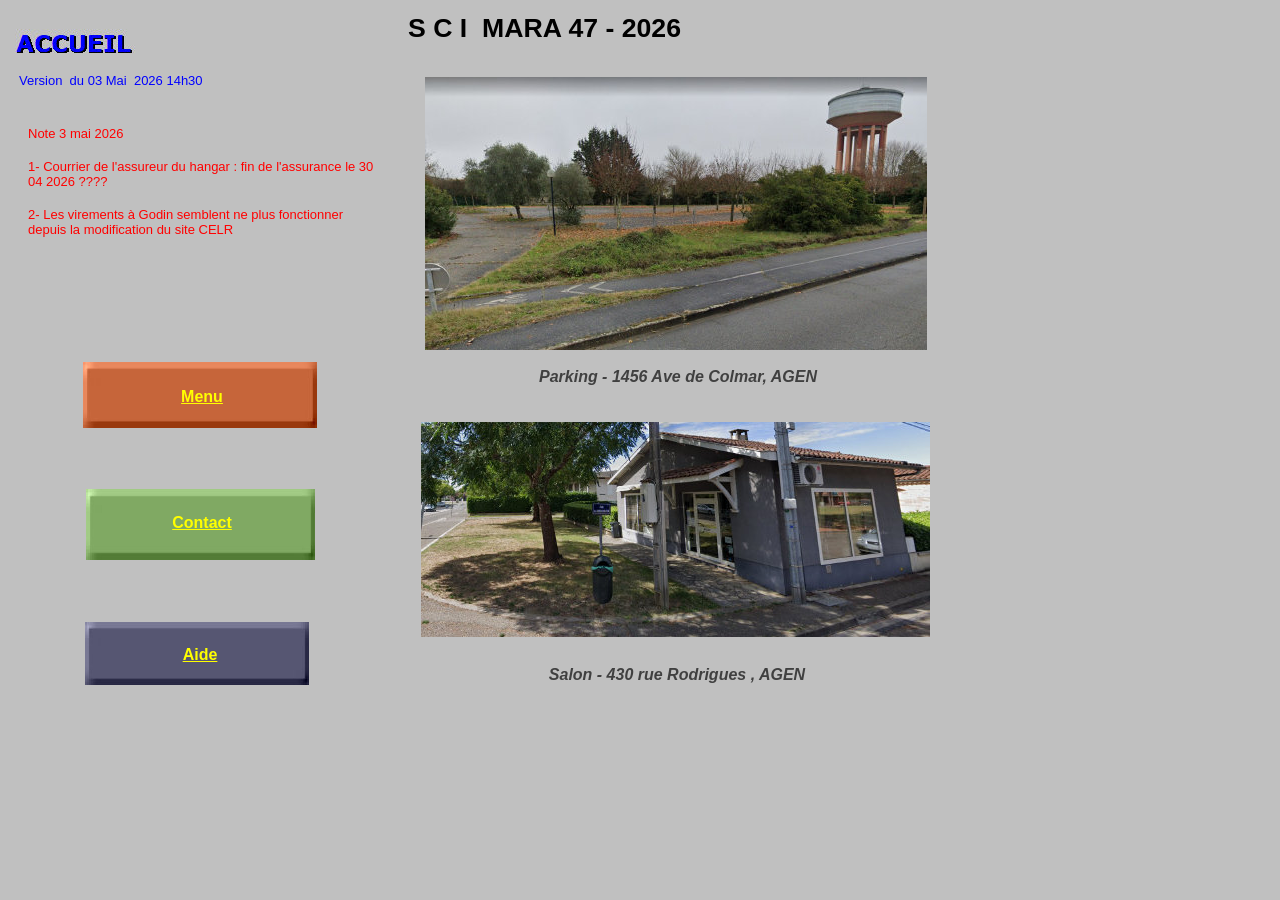
<file: index.html>
<!DOCTYPE HTML PUBLIC "-//W3C//DTD HTML 4.01 Transitional//EN" "http://www.w3.org/TR/html4/loose.dtd">
<!-- Generated by Avanquest Technology v:8.0. For information please visit: http://www.avanquestusa.com/ -->
<html lang="en">
<head>
	<title> Mara47 </title>
	<meta http-equiv="Content-Type" content="text/html; charset=iso-8859-1">
	<meta http-equiv="Content-Style-Type" content="text/css;">
	<meta name="Author" content="WebEasy Professional  Avanquest Publishing USA, Inc.">
	<meta name="Keywords" content="WebEasy Professional, Avanquest">
	<meta name="Description" content="Ce site a �t� cr�� avec la technologie d'Avanquest Publishing USA, Inc.">
	<link rel="stylesheet" href="sci_2026_g.css" type="text/css" media="screen,projection,print">	<!--// Document Style //-->
	<link rel="stylesheet" href="index_p.css" type="text/css" media="screen,projection,print">	<!--// Page Style //-->
</head>


<body id="page" class="page">
	<a href="sci_2026_005.htm">
		<img id="e14" name="e14" class="navigation_box" src="sci_2026001006.jpg" title="" alt="Aide" align="right" border="0"></a>
	<h3 id="e13" class="heading3"><span class="sly">
		ACCUEIL 
	</span></h3>
	<a href="sci_2026_003.htm">
		<img id="e12" name="e12" class="navigation_box" src="sci_2026001004.jpg" title="" alt="sci_2026001004.jpg" align="right" border="0"></a>
	<a href="sci_2026_002.htm">
		<img id="e11" name="e11" class="navigation_box" src="sci_2026001003.jpg" title="" alt="sci_2026001003.jpg" align="right" border="0"></a>
	<div id="e10" class="navigation">
		<a id="a10" class="navigation" href="sci_2026_003.htm">
		Menu</a>
	</div>
	<div id="e9" class="navigation">
		<a id="a9" class="navigation" href="sci_2026_002.htm">
		Contact</a>
	</div>
	<h3 id="e8" class="cc01">
		S C I&nbsp; MARA 47 - 2026
	</h3>
	<span id="e7"></span>
	<span id="e6"></span>
	<div id="e5" class="cc02">
		<div>Parking - 1456 Ave de Colmar, AGEN</div>
	</div>
	<div id="e4" class="cc02">
		<div>Salon - 430&nbsp;rue Rodrigues , AGEN</div>
	</div>
	<div id="e3" class="cc03">
		<font color="#0000ff" size="2">Version&nbsp; du&nbsp;03 Mai&nbsp;&nbsp;2026 14h30</font>&nbsp;
	</div>
	<div id="e2" class="navigation">
		<a id="a2" class="navigation" href="sci_2026_005.htm">
		Aide</a>
	</div>
	<div id="e1" class="cc03">
		<div><font color="#ff0000" size="2">Note 3 mai 2026</font></div>  
		<div><font color="#ff0000" size="2"></font>&nbsp;</div>  
		<div><font color="#ff0000" size="2">1- Courrier de l'assureur du hangar : fin de l'assurance le 30 04 2026 ????</font></div>  
		<div><font color="#ff0000" size="2"></font>&nbsp;</div>  
		<div><font color="#ff0000" size="2">2- Les virements � Godin semblent  
		ne plus fonctionner depuis la modification du site CELR</font></div>
	</div>
</body>
</html>
</file>
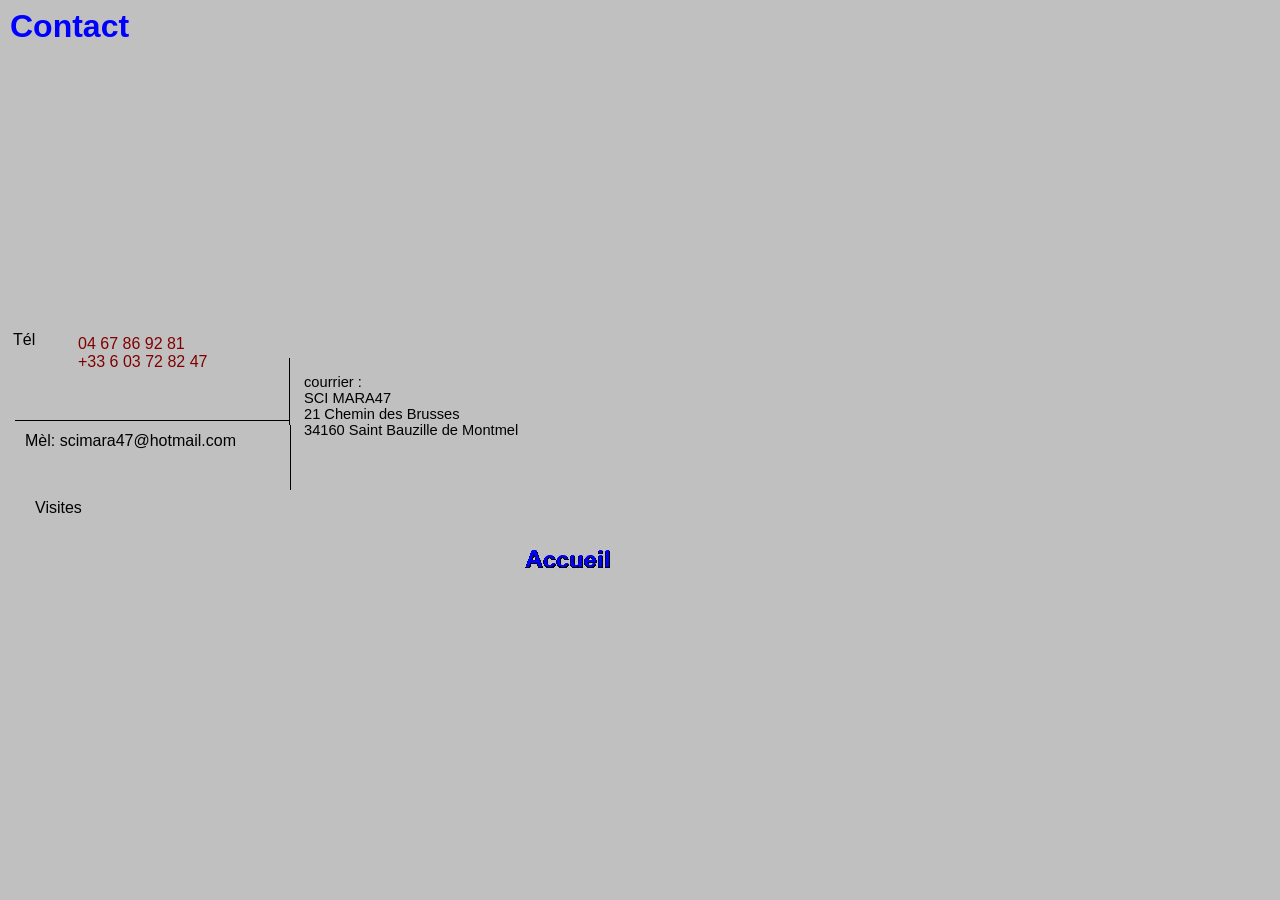
<file: sci_2026_002.htm>
<!DOCTYPE HTML PUBLIC "-//W3C//DTD HTML 4.01 Transitional//EN" "http://www.w3.org/TR/html4/loose.dtd">
<!-- Generated by Avanquest Technology v:8.0. For information please visit: http://www.avanquestusa.com/ -->
<html lang="en">
<head>
	<title> Contact </title>
	<meta http-equiv="Content-Type" content="text/html; charset=iso-8859-1">
	<meta http-equiv="Content-Style-Type" content="text/css;">
	<meta name="Author" content="WebEasy Professional  Avanquest Publishing USA, Inc.">
	<meta name="Keywords" content="WebEasy Professional, Avanquest">
	<meta name="Description" content="Ce site a �t� cr�� avec la technologie d'Avanquest Publishing USA, Inc.">
	<link rel="stylesheet" href="sci_2026_g.css" type="text/css" media="screen,projection,print">	<!--// Document Style //-->
	<link rel="stylesheet" href="sci_2026_002_p.css" type="text/css" media="screen,projection,print">	<!--// Page Style //-->
</head>


<body id="page" class="page_index">
	<span id="e9" class="deco"></span>
	<div id="e8" class="item">
		courrier :<br> 
		SCI MARA47 <br> 
		21 Chemin des Brusses<br> 
		34160 Saint Bauzille de Montmel 
	</div>
	<span id="e7" class="deco"></span>
	<h1 id="e6" class="header">
		Contact
	</h1>
	<a href="index.html">
		<img id="e5" name="e5" class="panel" src="sci_2026002001.jpg" title="" alt="sci_2026002001.jpg" align="right" border="0"></a>
	<div id="e4" class="cc04">
		T�l  
	</div>
	<div id="e3" class="cc04">
		M�l: scimara47@hotmail.com
	</div>
	<div id="e2" class="cc05">
		04 67 86 92 81<br> 
		+33 6 03 72 82 47 
	</div>
	<div id="e1" class="cc04">
		<script type="text/javascript" src="//compteur.websiteout.com/js/14/0/0/0"></script>
		Visites
	</div>
</body>
</html>
</file>
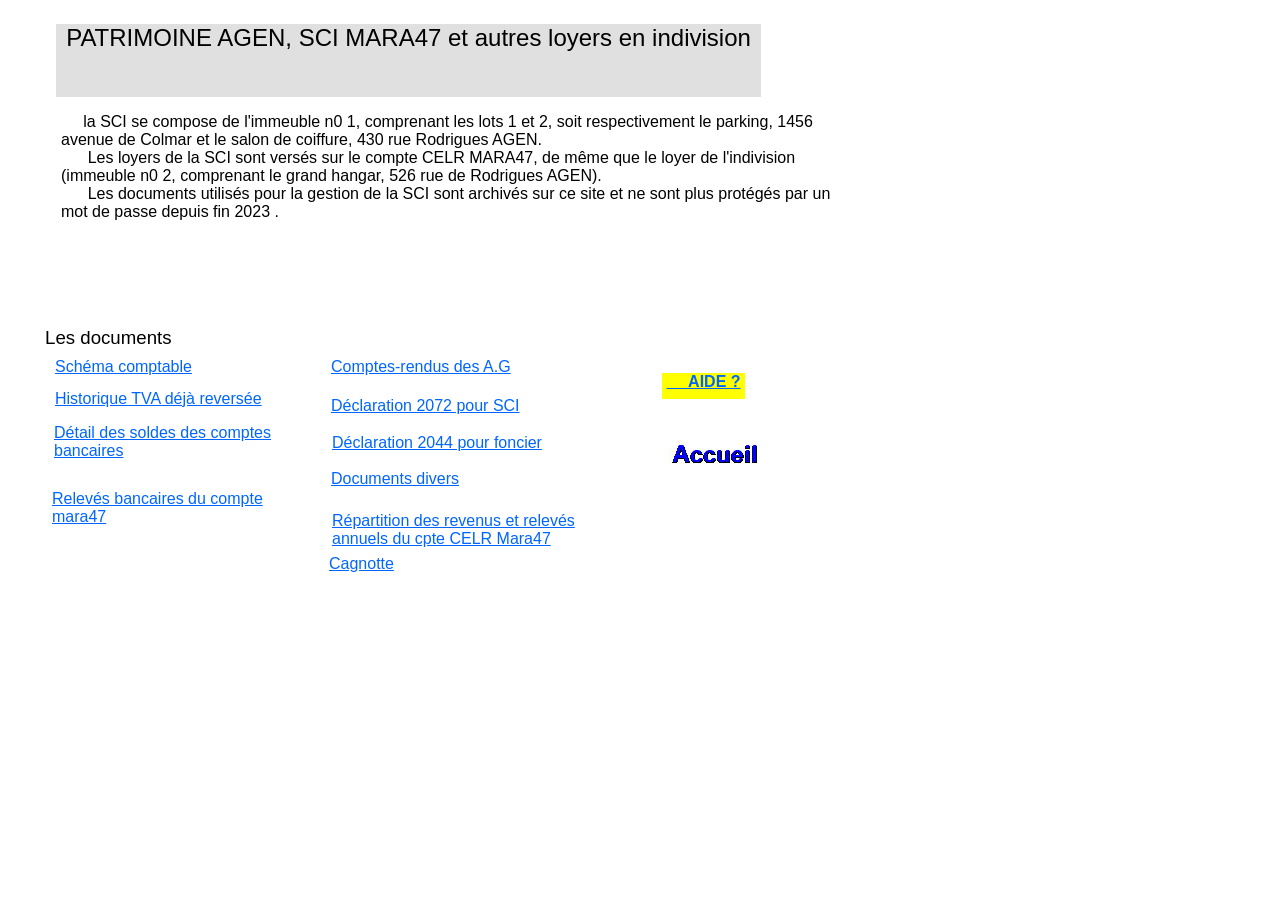
<file: sci_2026_003.htm>
<!DOCTYPE HTML PUBLIC "-//W3C//DTD HTML 4.01 Transitional//EN" "http://www.w3.org/TR/html4/loose.dtd">
<!-- Generated by Avanquest Technology v:8.0. For information please visit: http://www.avanquestusa.com/ -->
<html lang="en">
<head>
	<title> SCI debut </title>
	<meta http-equiv="Content-Type" content="text/html; charset=iso-8859-1">
	<meta http-equiv="Content-Style-Type" content="text/css;">
	<meta name="Author" content="WebEasy Professional  Avanquest Publishing USA, Inc.">
	<meta name="Keywords" content="WebEasy Professional, Avanquest">
	<meta name="Description" content="Ce site a �t� cr�� avec la technologie d'Avanquest Publishing USA, Inc.">
	<link rel="stylesheet" href="sci_2026_g.css" type="text/css" media="screen,projection,print">	<!--// Document Style //-->
	<link rel="stylesheet" href="sci_2026_003_p.css" type="text/css" media="screen,projection,print">	<!--// Page Style //-->
</head>


<body id="page" class="page_index">
	<div id="e15" class="cc06">
		PATRIMOINE AGEN, SCI MARA47 et autres loyers en indivision<br>
	</div>
	<div id="e14" class="cc07">
		&nbsp;&nbsp;&nbsp;&nbsp;&nbsp;la SCI se compose de l'immeuble n0 1, comprenant les lots 1 et 2, soit respectivement le parking, 1456 avenue de Colmar et le salon de coiffure, 430 rue Rodrigues AGEN.<br> 
		&nbsp;&nbsp;&nbsp;&nbsp;&nbsp;&nbsp;Les loyers de la SCI sont vers�s sur le compte CELR MARA47, de m�me que le  loyer de l'indivision (immeuble n0 2, comprenant le grand hangar, 526 rue de Rodrigues AGEN).<br> 
		&nbsp;&nbsp;&nbsp;&nbsp;&nbsp;&nbsp;Les documents utilis�s pour la gestion de la SCI sont archiv�s sur ce site et ne sont plus prot�g�s par un mot de passe depuis fin 2023 .<br> 
		<br>
	</div>
	<div id="e13" class="cc08">
		Les documents 
	</div>
	<div id="e12" class="cc09">
		<a href="sci_2026_008.htm">
		D�tail des soldes des comptes bancaires</a>
	</div>
	<div id="e11" class="cc09">
		<a href="#Relev�s bancaires du compte mara47">
		Historique TVA d�j� revers�e </a>
	</div>
	<div id="e10" class="cc09">
		<a href="sci_2026_007.htm">
		Relev�s bancaires du compte mara47 </a>
	</div>
	<div id="e9" class="cc09">
		<a href="sci_2026_004.htm">
		D�claration 2072 pour SCI </a>
	</div>
	<div id="e8" class="cc09">
		<a href="sci_2026_004.htm">
		D�claration 2044 pour foncier </a>
	</div>
	<div id="e7" class="cc09">
		<a href="sci_2026_004.htm">
		Documents divers</a>
	</div>
	<a href="index.html">
		<img id="e6" name="e6" class="panel" src="sci_2026003001.jpg" title="" alt="sci_2026003001.jpg" align="right" border="0"></a>
	<div id="e5" class="cc09">
		<a href="sci_2026_004.htm">
		Comptes-rendus des A.G </a>
	</div>
	<div id="e4" class="cc10">
		<a href="sci_2026_005.htm">
		&nbsp;&nbsp;&nbsp;&nbsp;&nbsp;AIDE ? </a>
	</div>
	<div id="e3" class="cc09">
		<a href="sci_2026_004.htm">
		R�partition des revenus et relev�s <br> 
		annuels du cpte CELR Mara47</a>
	</div>
	<div id="e2" class="cc09">
		<a href="mara47_sch_ma_comptable_2024.pdf">
		Sch�ma comptable </a>
	</div>
	<div id="e1" class="cc09">
		<a href="cagnotte_au_2024_02.pdf">
		Cagnotte </a>
	</div>
</body>
</html>
</file>
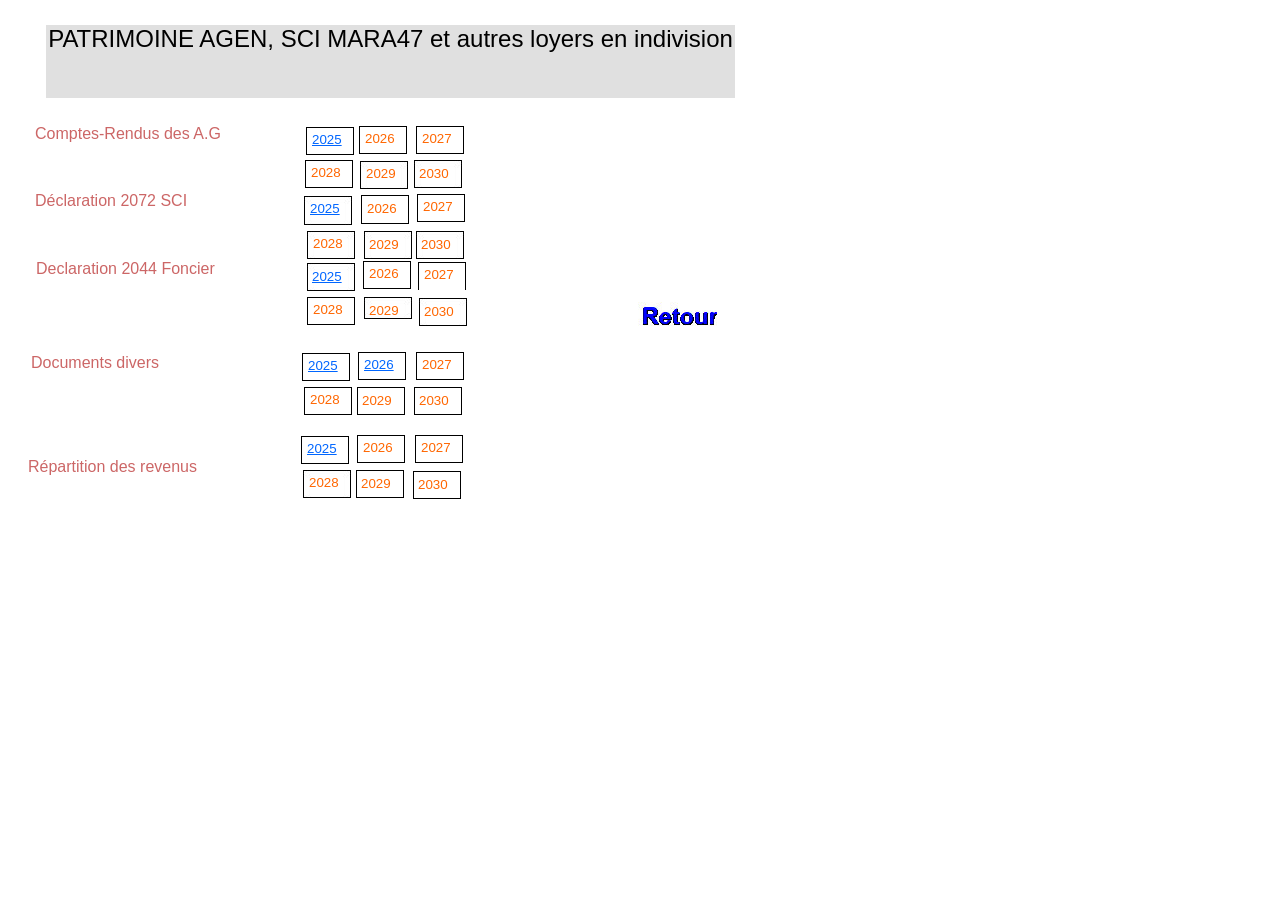
<file: sci_2026_004.htm>
<!DOCTYPE HTML PUBLIC "-//W3C//DTD HTML 4.01 Transitional//EN" "http://www.w3.org/TR/html4/loose.dtd">
<!-- Generated by Avanquest Technology v:8.0. For information please visit: http://www.avanquestusa.com/ -->
<html lang="en">
<head>
	<title> CR AG a Revenus </title>
	<meta http-equiv="Content-Type" content="text/html; charset=iso-8859-1">
	<meta http-equiv="Content-Style-Type" content="text/css;">
	<meta name="Author" content="WebEasy Professional  Avanquest Publishing USA, Inc.">
	<meta name="Keywords" content="WebEasy Professional, Avanquest">
	<meta name="Description" content="Ce site a �t� cr�� avec la technologie d'Avanquest Publishing USA, Inc.">
	<link rel="stylesheet" href="sci_2026_g.css" type="text/css" media="screen,projection,print">	<!--// Document Style //-->
	<link rel="stylesheet" href="sci_2026_004_p.css" type="text/css" media="screen,projection,print">	<!--// Page Style //-->
</head>


<body id="page" class="page_index">
	<div id="e67" class="cc11">
		PATRIMOINE AGEN, SCI MARA47 et autres loyers en indivision<br>
	</div>
	<div id="e66" class="cc12">
		D�claration 2072 SCI  
	</div>
	<div id="e65" class="cc12">
		Declaration 2044 Foncier 
	</div>
	<div id="e64" class="cc12">
		Comptes-Rendus des A.G 
	</div>
	<div id="e63" class="cc12">
		Documents divers
	</div>
	<a href="sci_2026_003.htm">
		<img id="e62" name="e62" class="panel" src="sci_2026004031.jpg" title="" alt="sci_2026004031.jpg" align="right" border="0"></a>
	<span id="e61" class="cc13"></span>
	<div id="e60" class="cc14">
		<a href="sci_2026_009.htm">
		2025</a>
	</div>
	<span id="e59" class="cc13"></span>
	<div id="e58" class="cc14">
		2028
	</div>
	<span id="e57" class="cc13"></span>
	<div id="e56" class="cc14">
		2026
	</div>
	<a href="2072_synth_se_pour_l_exercice_2025.pdf">
		<img id="e55" name="e55" class="cc13" src="sci_2026004027.jpg" title="" alt="sci_2026004027.jpg" align="right" border="0"></a>
	<div id="e54" class="cc14">
		<a href="2072_synth_se_pour_l_exercice_2025.pdf">
		2025</a>
	</div>
	<span id="e53" class="cc13"></span>
	<div id="e52" class="cc14">
		2026
	</div>
	<span id="e51" class="cc13"></span>
	<div id="e50" class="cc14">
		<a href="sci_2026_010.htm">
		2026</a>
	</div>
	<a href="ag_mara47_2022.pdf" target="_blank">
		<img id="e49" name="e49" class="cc13" src="sci_2026004024.gif" title="" alt="sci_2026004024.gif" align="right" border="0"></a>
	<div id="e48" class="cc14">
		2027
	</div>
	<a href="2072_pour_2021.pdf" target="_blank">
		<img id="e47" name="e47" class="cc13" src="sci_2026004023.gif" title="" alt="sci_2026004023.gif" align="right" border="0"></a>
	<div id="e46" class="cc14">
		2026
	</div>
	<span id="e45" class="cc13"></span>
	<div id="e44" class="cc14">
		2027
	</div>
	<span id="e43" class="cc13"></span>
	<div id="e42" class="cc14">
		2027
	</div>
	<span id="e41" class="cc13"></span>
	<div id="e40" class="cc14">
		2027
	</div>
	<span id="e39" class="cc13"></span>
	<div id="e38" class="cc14">
		2028
	</div>
	<span id="e37" class="cc13"></span>
	<div id="e36" class="cc14">
		2028
	</div>
	<span id="e35" class="cc13"></span>
	<div id="e34" class="cc14">
		2028
	</div>
	<span id="e33" class="cc13"></span>
	<div id="e32" class="cc14">
		2029
	</div>
	<span id="e31" class="cc13"></span>
	<div id="e30" class="cc14">
		2029
	</div>
	<span id="e29" class="cc13"></span>
	<div id="e28" class="cc14">
		2029
	</div>
	<div id="e27" class="cc12">
		R�partition des revenus
	</div>
	<span id="e26" class="cc13"></span>
	<div id="e25" class="cc14">
		<a href="file://D:\Robert\Web%20Easy%20SCI%202026\Documents\R%E9partition%20%20des%20revenus%20pour%202025.pdf">
		2025</a>
	</div>
	<span id="e24" class="cc13"></span>
	<div id="e23" class="cc14">
		2026
	</div>
	<span id="e22" class="cc13"></span>
	<div id="e21" class="cc14">
		2027
	</div>
	<span id="e20" class="cc13"></span>
	<div id="e19" class="cc14">
		2028
	</div>
	<span id="e18" class="cc13"></span>
	<div id="e17" class="cc14">
		2029
	</div>
	<a href="file://D:\Robert\Web%20Easy%20SCI%202026\Documents\AG%20Mara47%202025.docx">
		<img id="e16" name="e16" class="cc13" src="sci_2026004008.gif" title="" alt="sci_2026004008.gif" align="right" border="0"></a>
	<div id="e15" class="cc14">
		<a href="ag_mara47_2025.docx">
		2025</a>
	</div>
	<span id="e14" class="cc13"></span>
	<div id="e13" class="cc14">
		2030
	</div>
	<span id="e12" class="cc13"></span>
	<div id="e11" class="cc14">
		2030
	</div>
	<span id="e10" class="cc13"></span>
	<div id="e9" class="cc14">
		2030
	</div>
	<span id="e8" class="cc13"></span>
	<div id="e7" class="cc14">
		2030
	</div>
	<span id="e6" class="cc13"></span>
	<div id="e5" class="cc14">
		2030
	</div>
	<span id="e4" class="cc13"></span>
	<div id="e3" class="cc14">
		2029
	</div>
	<a href="revenus_fonciers2025.pdf">
		<img id="e2" name="e2" class="cc13" src="sci_2026004001.jpg" title="" alt="sci_2026004001.jpg" align="right" border="0"></a>
	<div id="e1" class="cc14">
		<a href="revenus_fonciers2025.pdf">
		2025</a>
	</div>
</body>
</html>
</file>
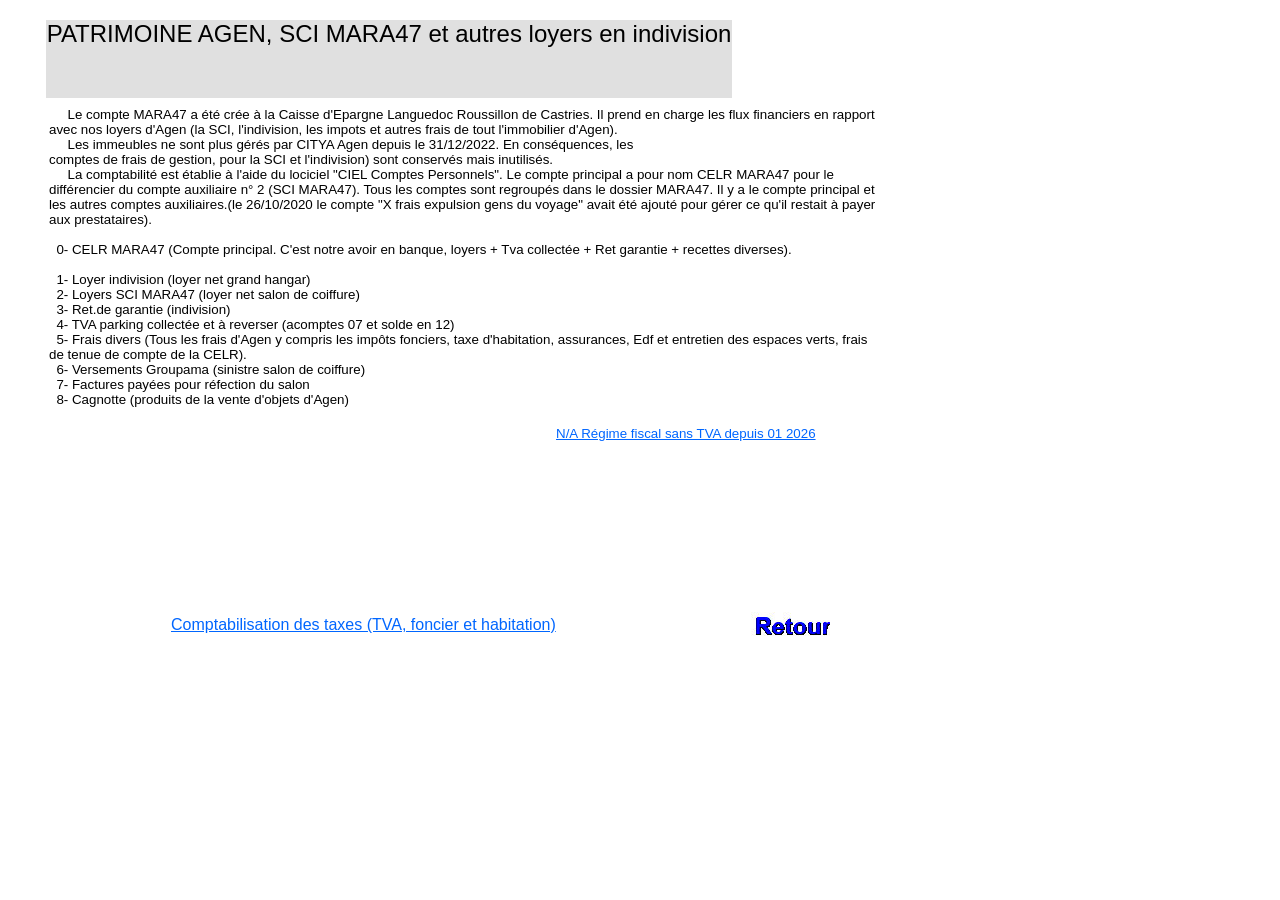
<file: sci_2026_005.htm>
<!DOCTYPE HTML PUBLIC "-//W3C//DTD HTML 4.01 Transitional//EN" "http://www.w3.org/TR/html4/loose.dtd">
<!-- Generated by Avanquest Technology v:8.0. For information please visit: http://www.avanquestusa.com/ -->
<html lang="en">
<head>
	<title> Fonctionnement cpte Mara47 </title>
	<meta http-equiv="Content-Type" content="text/html; charset=iso-8859-1">
	<meta http-equiv="Content-Style-Type" content="text/css;">
	<meta name="Author" content="WebEasy Professional  Avanquest Publishing USA, Inc.">
	<meta name="Keywords" content="WebEasy Professional, Avanquest">
	<meta name="Description" content="Ce site a �t� cr�� avec la technologie d'Avanquest Publishing USA, Inc.">
	<link rel="stylesheet" href="sci_2026_g.css" type="text/css" media="screen,projection,print">	<!--// Document Style //-->
	<link rel="stylesheet" href="sci_2026_005_p.css" type="text/css" media="screen,projection,print">	<!--// Page Style //-->
</head>


<body id="page" class="page_index">
	<div id="e5" class="cc15">
		PATRIMOINE AGEN, SCI MARA47 et autres loyers en indivision<br>
	</div>
	<a href="index.html">
		<img id="e4" name="e4" class="panel" src="sci_2026005001.jpg" title="" alt="sci_2026005001.jpg" align="right" border="0"></a>
	<div id="e3" class="cc16">
		&nbsp;&nbsp;&nbsp;&nbsp;&nbsp;Le compte MARA47 a �t� cr�e � la Caisse d'Epargne Languedoc Roussillon de Castries. Il prend en charge les flux financiers en rapport avec nos loyers d'Agen (la SCI, l'indivision, les impots et autres frais de tout l'immobilier d'Agen). <br> 
		&nbsp;&nbsp;&nbsp;&nbsp;&nbsp;Les immeubles ne sont plus g�r�s par CITYA  Agen depuis le 31/12/2022. En cons�quences, les <br> 
		comptes de frais de gestion, pour la SCI et l'indivision) sont conserv�s mais inutilis�s.      <br> 
		&nbsp;&nbsp;&nbsp;&nbsp;&nbsp;La comptabilit� est �tablie � l'aide du lociciel "CIEL Comptes Personnels". Le compte principal a pour nom CELR MARA47 pour le diff�rencier du compte auxiliaire n� 2 (SCI MARA47). Tous les comptes sont regroup�s dans le dossier MARA47. Il y a le compte principal et les autres comptes auxiliaires.(le 26/10/2020 le compte "X frais expulsion gens du voyage" avait �t� ajout� pour g�rer ce qu'il restait � payer aux prestataires).   <br> 
		&nbsp;<br> 
		&nbsp;&nbsp;0- CELR MARA47 (Compte principal. C'est notre avoir en banque, loyers + Tva collect�e  + Ret garantie + recettes diverses).         <br> 
		<br> 
		&nbsp;&nbsp;1- Loyer indivision (loyer net grand hangar)<br> 
		&nbsp;&nbsp;2- Loyers SCI MARA47 (loyer net salon de coiffure)<br> 
		&nbsp;&nbsp;3- Ret.de garantie (indivision)<br> 
		&nbsp;&nbsp;4- TVA parking collect�e et � reverser (acomptes 07 et solde en 12)   <br> 
		&nbsp;&nbsp;5- Frais divers (Tous les frais d'Agen y compris les imp�ts fonciers, taxe d'habitation, assurances, Edf et entretien des espaces verts, frais de tenue de compte de la CELR). <br> 
		&nbsp;&nbsp;6- Versements Groupama (sinistre salon de coiffure)<br> 
		&nbsp;&nbsp;7- Factures pay�es pour r�fection du salon     <br> 
		&nbsp;&nbsp;8- Cagnotte (produits de la vente d'objets d'Agen)           
	</div>
	<div id="e2" class="cc17">
		<a href="sci_2026_006.htm">
		Comptabilisation des taxes (TVA, foncier et habitation) </a>
	</div>
	<div id="e1" class="cc18">
		<a href="file://D:\Robert\Web%20Easy%20SCI%202026\Documents\AG%20Mara47%202025.docx">
		N/A R�gime fiscal sans TVA depuis 01 2026</a>
	</div>
</body>
</html>
</file>
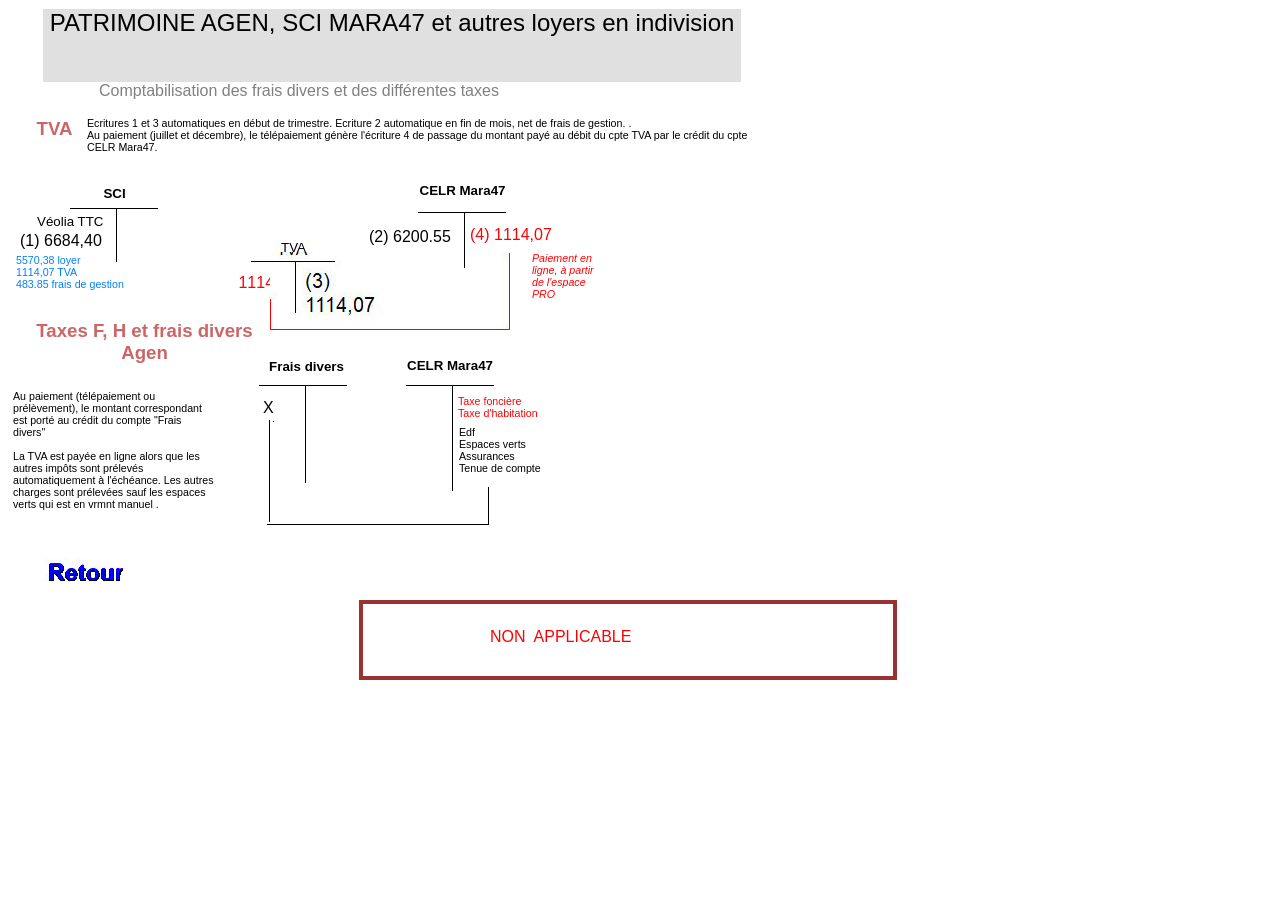
<file: sci_2026_006.htm>
<!DOCTYPE HTML PUBLIC "-//W3C//DTD HTML 4.01 Transitional//EN" "http://www.w3.org/TR/html4/loose.dtd">
<!-- Generated by Avanquest Technology v:8.0. For information please visit: http://www.avanquestusa.com/ -->
<html lang="en">
<head>
	<title> Compta tva et taxes </title>
	<meta http-equiv="Content-Type" content="text/html; charset=iso-8859-1">
	<meta http-equiv="Content-Style-Type" content="text/css;">
	<meta name="Author" content="WebEasy Professional  Avanquest Publishing USA, Inc.">
	<meta name="Keywords" content="WebEasy Professional, Avanquest">
	<meta name="Description" content="Ce site a �t� cr�� avec la technologie d'Avanquest Publishing USA, Inc.">
	<link rel="stylesheet" href="sci_2026_g.css" type="text/css" media="screen,projection,print">	<!--// Document Style //-->
	<link rel="stylesheet" href="sci_2026_006_p.css" type="text/css" media="screen,projection,print">	<!--// Page Style //-->
</head>


<body id="page" class="page_index">
	<div id="e35" class="cc19">
		PATRIMOINE AGEN, SCI MARA47 et autres loyers en indivision<br>
	</div>
	<div id="e34" class="cc20">
		TVA 
	</div>
	<a href="sci_2026_005.htm">
		<img id="e33" name="e33" class="panel" src="sci_2026006013.jpg" title="" alt="sci_2026006013.jpg" align="right" border="0"></a>
	<div id="e32" class="cc21">
		Comptabilisation des frais divers et des diff�rentes taxes 
	</div>
	<span id="e31" class="cc22"></span>
	<div id="e30" class="cc20">
		Taxes F, H et frais divers Agen 
	</div>
	<div id="e29" class="cc23">
		Ecritures 1 et 3 automatiques en d�but de trimestre. Ecriture 2 automatique en fin de mois, net de frais de gestion. .<br> 
		Au paiement (juillet et d�cembre), le t�l�paiement g�n�re l'�criture 4 de passage du montant pay� au d�bit du cpte TVA par le cr�dit du cpte CELR Mara47. 
	</div>
	<span id="e28" class="cc24"></span>
	<span id="e27" class="cc22"></span>
	<span id="e26" class="cc22"></span>
	<div id="e25" class="cc25">
		SCI 
	</div>
	<div id="e24" class="cc25">
		CELR Mara47 
	</div>
	<div id="e23" class="cc26">
		TVA 
	</div>
	<div id="e22" class="cc27">
		V�olia TTC 
	</div>
	<div id="e21" class="cc28">
		(1)  6684,40
	</div>
	<div id="e20" class="cc28">
		(2)  6200.55
	</div>
	<div id="e19" class="cc29">
		(4)  1114,07
	</div>
	<div id="e18" class="cc30">
		Paiement en ligne, � partir de l'espace PRO 
	</div>
	<div id="e17" class="cc29">
		&nbsp;1114,07
	</div>
	<div id="e16" class="cc25">
		Frais divers 
	</div>
	<div id="e15" class="cc23">
		Au paiement (t�l�paiement ou pr�l�vement), le montant correspondant est port� au cr�dit du compte "Frais divers"<br> 
		<br> 
		La TVA est pay�e en ligne alors que les autres imp�ts sont pr�lev�s automatiquement � l'�ch�ance. Les autres charges sont pr�lev�es sauf les  espaces verts qui est en vrmnt manuel .<br>
	</div>
	<span id="e14" class="cc22"></span>
	<div id="e13" class="cc25">
		CELR Mara47
	</div>
	<div id="e12" class="cc28">
		X
	</div>
	<div id="e11" class="cc31">
		Taxe fonci�re<br> 
		Taxe d'habitation
	</div>
	<div id="e10" class="cc32">
		5570,38 loyer<br> 
		1114,07 TVA<br> 
		483.85 frais de gestion 
	</div>
	<div id="e9" class="cc23">
		Edf<br> 
		Espaces verts<br> 
		Assurances<br> 
		Tenue de compte<br>
	</div>
	<span id="e8" class="cc33"></span>
	<span id="e7" class="cc22"></span>
	<span id="e6" class="cc34"></span>
	<span id="e5" class="cc22"></span>
	<span id="e4" class="cc35"></span>
	<img id="e3" name="e3" class="cc36" src="sci_2026006002.jpg" title="(3)  1114,07" alt="sci_2026006002.jpg" align="right" border="0">
	<span id="e2" class="cc37"></span>
	<div id="e1" class="cc38">
		<font color="#ff0000">NON&nbsp; APPLICABLE</font> 
	</div>
</body>
</html>
</file>
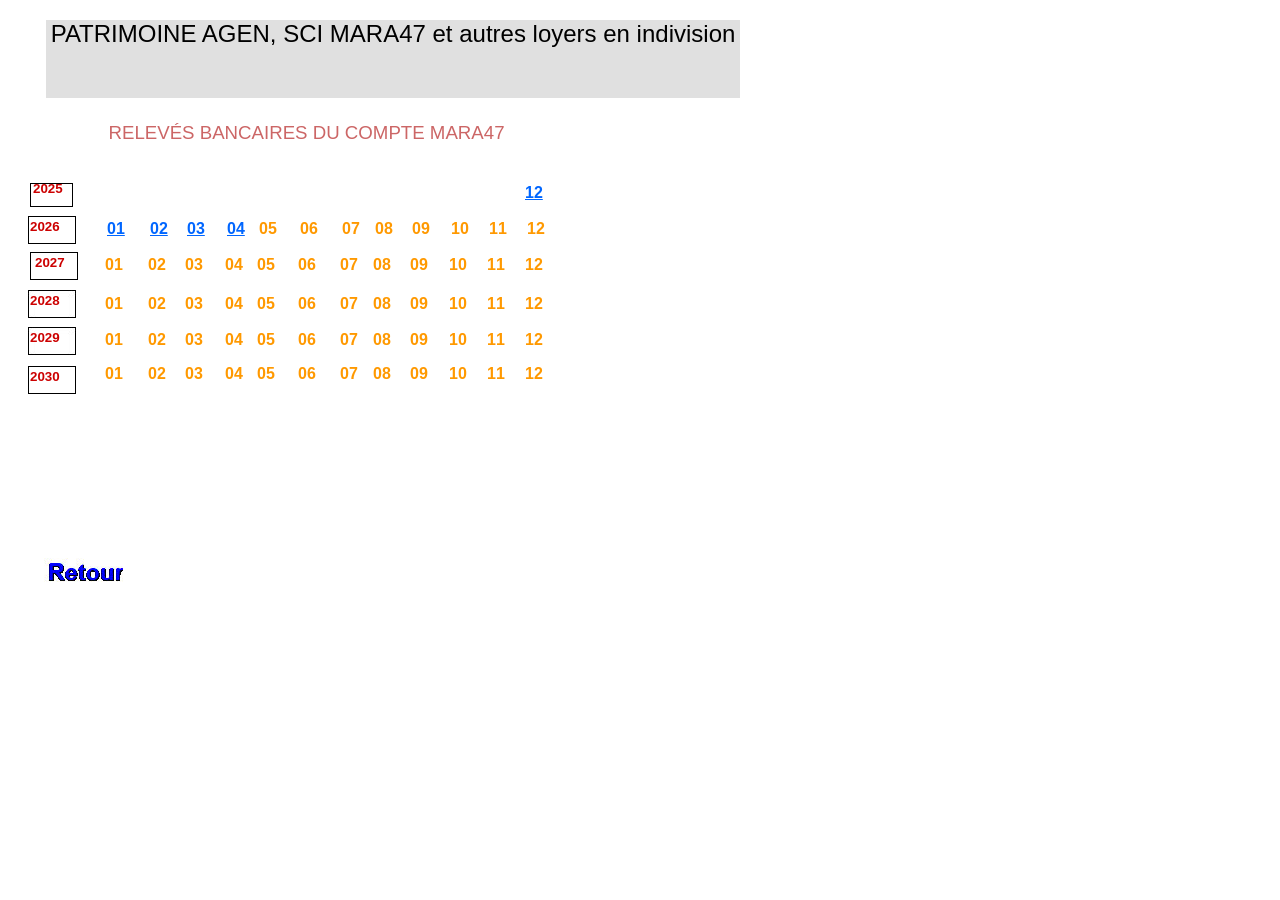
<file: sci_2026_007.htm>
<!DOCTYPE HTML PUBLIC "-//W3C//DTD HTML 4.01 Transitional//EN" "http://www.w3.org/TR/html4/loose.dtd">
<!-- Generated by Avanquest Technology v:8.0. For information please visit: http://www.avanquestusa.com/ -->
<html lang="en">
<head>
	<title> Releves bancaires </title>
	<meta http-equiv="Content-Type" content="text/html; charset=iso-8859-1">
	<meta http-equiv="Content-Style-Type" content="text/css;">
	<meta name="Author" content="WebEasy Professional  Avanquest Publishing USA, Inc.">
	<meta name="Keywords" content="WebEasy Professional, Avanquest">
	<meta name="Description" content="Ce site a �t� cr�� avec la technologie d'Avanquest Publishing USA, Inc.">
	<link rel="stylesheet" href="sci_2026_g.css" type="text/css" media="screen,projection,print">	<!--// Document Style //-->
	<link rel="stylesheet" href="sci_2026_007_p.css" type="text/css" media="screen,projection,print">	<!--// Page Style //-->
</head>


<body id="page" class="page_index">
	<div id="e76" class="cc39">
		PATRIMOINE AGEN, SCI MARA47 et autres loyers en indivision<br>
	</div>
	<div id="e75" class="cc40">
		RELEV�S BANCAIRES DU COMPTE MARA47
	</div>
	<a href="sci_2026_003.htm">
		<img id="e74" name="e74" class="panel" src="sci_2026007007.jpg" title="" alt="sci_2026007007.jpg" align="right" border="0"></a>
	<span id="e73" class="cc41"></span>
	<div id="e72" class="cc42">
		2025
	</div>
	<span id="e71" class="cc41"></span>
	<div id="e70" class="cc42">
		2026
	</div>
	<span id="e69" class="cc41"></span>
	<div id="e68" class="cc42">
		2027
	</div>
	<span id="e67" class="cc41"></span>
	<div id="e66" class="cc42">
		2028
	</div>
	<span id="e65" class="cc41"></span>
	<div id="e64" class="cc42">
		2029
	</div>
	<span id="e63" class="cc41"></span>
	<div id="e62" class="cc42">
		2030
	</div>
	<div id="e61" class="cc43">
		<a href="liste_des_op_rations_par_compte_2020_12.pdf" target="_blank">
		12</a>
	</div>
	<div id="e60" class="cc43">
		<a href="relev__de_compte_sci_mara47_2026_02.pdf">
		02</a>
	</div>
	<div id="e59" class="cc43">
		<a href="relev__de_compte_sci_mara47_2026_03.pdf">
		03</a>
	</div>
	<div id="e58" class="cc43">
		<a href="relev__de_compte_sci_mara47_2026_04.pdf">
		04</a>
	</div>
	<div id="e57" class="cc43">
		<a href="relev__de_compte_sci_mara47_2026_01.pdf">
		01</a>
	</div>
	<div id="e56" class="cc43">
		05
	</div>
	<div id="e55" class="cc43">
		06
	</div>
	<div id="e54" class="cc43">
		07
	</div>
	<div id="e53" class="cc43">
		08
	</div>
	<div id="e52" class="cc43">
		10
	</div>
	<div id="e51" class="cc43">
		11
	</div>
	<div id="e50" class="cc43">
		12
	</div>
	<div id="e49" class="cc43">
		09
	</div>
	<div id="e48" class="cc43">
		02
	</div>
	<div id="e47" class="cc43">
		03
	</div>
	<div id="e46" class="cc43">
		04
	</div>
	<div id="e45" class="cc43">
		01
	</div>
	<div id="e44" class="cc43">
		05
	</div>
	<div id="e43" class="cc43">
		06
	</div>
	<div id="e42" class="cc43">
		07
	</div>
	<div id="e41" class="cc43">
		08
	</div>
	<div id="e40" class="cc43">
		10
	</div>
	<div id="e39" class="cc43">
		11
	</div>
	<div id="e38" class="cc43">
		12
	</div>
	<div id="e37" class="cc43">
		09
	</div>
	<div id="e36" class="cc43">
		02
	</div>
	<div id="e35" class="cc43">
		03
	</div>
	<div id="e34" class="cc43">
		04
	</div>
	<div id="e33" class="cc43">
		01
	</div>
	<div id="e32" class="cc43">
		05
	</div>
	<div id="e31" class="cc43">
		06
	</div>
	<div id="e30" class="cc43">
		07
	</div>
	<div id="e29" class="cc43">
		08
	</div>
	<div id="e28" class="cc43">
		10
	</div>
	<div id="e27" class="cc43">
		11
	</div>
	<div id="e26" class="cc43">
		12
	</div>
	<div id="e25" class="cc43">
		09
	</div>
	<div id="e24" class="cc43">
		02
	</div>
	<div id="e23" class="cc43">
		03
	</div>
	<div id="e22" class="cc43">
		04
	</div>
	<div id="e21" class="cc43">
		01
	</div>
	<div id="e20" class="cc43">
		05
	</div>
	<div id="e19" class="cc43">
		06
	</div>
	<div id="e18" class="cc43">
		07
	</div>
	<div id="e17" class="cc43">
		08
	</div>
	<div id="e16" class="cc43">
		10
	</div>
	<div id="e15" class="cc43">
		11
	</div>
	<div id="e14" class="cc43">
		12
	</div>
	<div id="e13" class="cc43">
		09
	</div>
	<div id="e12" class="cc43">
		02
	</div>
	<div id="e11" class="cc43">
		03
	</div>
	<div id="e10" class="cc43">
		04
	</div>
	<div id="e9" class="cc43">
		01
	</div>
	<div id="e8" class="cc43">
		05
	</div>
	<div id="e7" class="cc43">
		06
	</div>
	<div id="e6" class="cc43">
		07
	</div>
	<div id="e5" class="cc43">
		08
	</div>
	<div id="e4" class="cc43">
		10
	</div>
	<div id="e3" class="cc43">
		11
	</div>
	<div id="e2" class="cc43">
		12
	</div>
	<div id="e1" class="cc43">
		09
	</div>
</body>
</html>
</file>
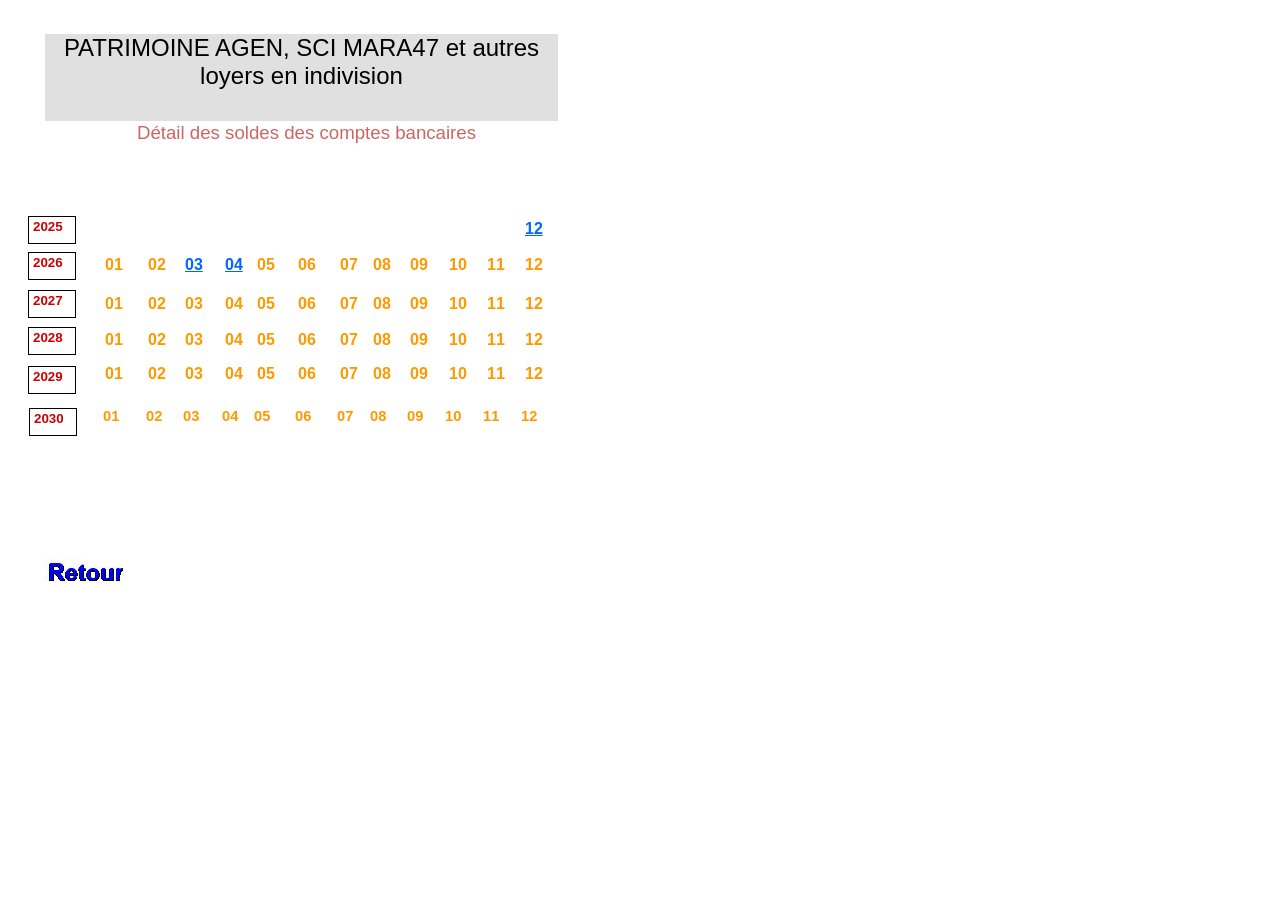
<file: sci_2026_008.htm>
<!DOCTYPE HTML PUBLIC "-//W3C//DTD HTML 4.01 Transitional//EN" "http://www.w3.org/TR/html4/loose.dtd">
<!-- Generated by Avanquest Technology v:8.0. For information please visit: http://www.avanquestusa.com/ -->
<html lang="en">
<head>
	<title> Detail solde comptes </title>
	<meta http-equiv="Content-Type" content="text/html; charset=iso-8859-1">
	<meta http-equiv="Content-Style-Type" content="text/css;">
	<meta name="Author" content="WebEasy Professional  Avanquest Publishing USA, Inc.">
	<meta name="Keywords" content="WebEasy Professional, Avanquest">
	<meta name="Description" content="Ce site a �t� cr�� avec la technologie d'Avanquest Publishing USA, Inc.">
	<link rel="stylesheet" href="sci_2026_g.css" type="text/css" media="screen,projection,print">	<!--// Document Style //-->
	<link rel="stylesheet" href="sci_2026_008_p.css" type="text/css" media="screen,projection,print">	<!--// Page Style //-->
</head>


<body id="page" class="page_index">
	<div id="e76" class="cc44">
		PATRIMOINE AGEN, SCI MARA47 et autres loyers en indivision<br>
	</div>
	<div id="e75" class="cc45">
		D�tail des soldes des comptes bancaires
	</div>
	<a href="sci_2026_003.htm">
		<img id="e74" name="e74" class="panel" src="sci_2026008007.jpg" title="" alt="sci_2026008007.jpg" align="right" border="0"></a>
	<span id="e73" class="cc46"></span>
	<div id="e72" class="cc47">
		2025
	</div>
	<span id="e71" class="cc46"></span>
	<div id="e70" class="cc47">
		2026
	</div>
	<span id="e69" class="cc46"></span>
	<div id="e68" class="cc47">
		2027
	</div>
	<span id="e67" class="cc46"></span>
	<div id="e66" class="cc47">
		2028
	</div>
	<span id="e65" class="cc46"></span>
	<div id="e64" class="cc47">
		2029
	</div>
	<div id="e63" class="cc48">
		<a href="d_tail_des_soldes_des_comptes_2025_12.pdf">
		12</a>
	</div>
	<div id="e62" class="cc48">
		02
	</div>
	<div id="e61" class="cc48">
		<a href="d_tail_des_soldes_des_comptes_2026_03.pdf">
		03</a>
	</div>
	<div id="e60" class="cc48">
		<a href="d_tail_des_soldes_des_comptes_2026_04.docx">
		04</a>
	</div>
	<div id="e59" class="cc48">
		01
	</div>
	<div id="e58" class="cc48">
		05
	</div>
	<div id="e57" class="cc48">
		06
	</div>
	<div id="e56" class="cc48">
		07
	</div>
	<div id="e55" class="cc48">
		08
	</div>
	<div id="e54" class="cc48">
		10
	</div>
	<div id="e53" class="cc48">
		11
	</div>
	<div id="e52" class="cc48">
		12
	</div>
	<div id="e51" class="cc48">
		09
	</div>
	<div id="e50" class="cc48">
		02
	</div>
	<div id="e49" class="cc48">
		03
	</div>
	<div id="e48" class="cc48">
		04
	</div>
	<div id="e47" class="cc48">
		01
	</div>
	<div id="e46" class="cc48">
		05
	</div>
	<div id="e45" class="cc48">
		06
	</div>
	<div id="e44" class="cc48">
		07
	</div>
	<div id="e43" class="cc48">
		08
	</div>
	<div id="e42" class="cc48">
		10
	</div>
	<div id="e41" class="cc48">
		11
	</div>
	<div id="e40" class="cc48">
		12
	</div>
	<div id="e39" class="cc48">
		09
	</div>
	<div id="e38" class="cc48">
		02
	</div>
	<div id="e37" class="cc48">
		03
	</div>
	<div id="e36" class="cc48">
		04
	</div>
	<div id="e35" class="cc48">
		01
	</div>
	<div id="e34" class="cc48">
		05
	</div>
	<div id="e33" class="cc48">
		06
	</div>
	<div id="e32" class="cc48">
		07
	</div>
	<div id="e31" class="cc48">
		08
	</div>
	<div id="e30" class="cc48">
		10
	</div>
	<div id="e29" class="cc48">
		11
	</div>
	<div id="e28" class="cc48">
		12
	</div>
	<div id="e27" class="cc48">
		09
	</div>
	<div id="e26" class="cc48">
		02
	</div>
	<div id="e25" class="cc48">
		03
	</div>
	<div id="e24" class="cc48">
		04
	</div>
	<div id="e23" class="cc48">
		01
	</div>
	<div id="e22" class="cc48">
		05
	</div>
	<div id="e21" class="cc48">
		06
	</div>
	<div id="e20" class="cc48">
		07
	</div>
	<div id="e19" class="cc48">
		08
	</div>
	<div id="e18" class="cc48">
		10
	</div>
	<div id="e17" class="cc48">
		11
	</div>
	<div id="e16" class="cc48">
		12
	</div>
	<div id="e15" class="cc48">
		09
	</div>
	<span id="e14" class="cc46"></span>
	<div id="e13" class="cc47">
		2030
	</div>
	<div id="e12" class="cc49">
		02
	</div>
	<div id="e11" class="cc49">
		03
	</div>
	<div id="e10" class="cc49">
		04
	</div>
	<div id="e9" class="cc49">
		01
	</div>
	<div id="e8" class="cc49">
		05
	</div>
	<div id="e7" class="cc49">
		06
	</div>
	<div id="e6" class="cc49">
		07
	</div>
	<div id="e5" class="cc49">
		08
	</div>
	<div id="e4" class="cc49">
		10
	</div>
	<div id="e3" class="cc49">
		11
	</div>
	<div id="e2" class="cc49">
		12
	</div>
	<div id="e1" class="cc49">
		09
	</div>
</body>
</html>
</file>
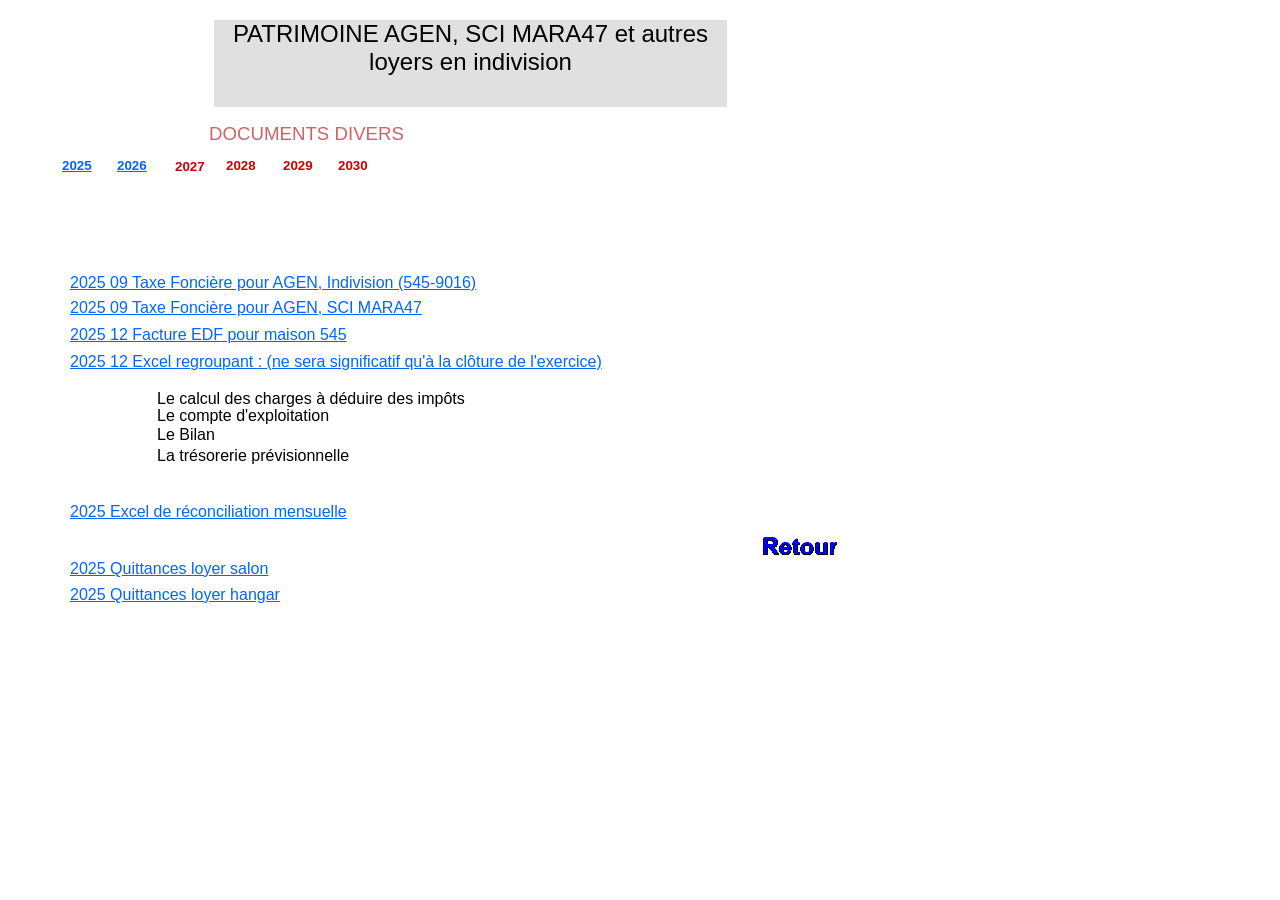
<file: sci_2026_009.htm>
<!DOCTYPE HTML PUBLIC "-//W3C//DTD HTML 4.01 Transitional//EN" "http://www.w3.org/TR/html4/loose.dtd">
<!-- Generated by Avanquest Technology v:8.0. For information please visit: http://www.avanquestusa.com/ -->
<html lang="en">
<head>
	<title> Doc divers 2025 </title>
	<meta http-equiv="Content-Type" content="text/html; charset=iso-8859-1">
	<meta http-equiv="Content-Style-Type" content="text/css;">
	<meta name="Author" content="WebEasy Professional  Avanquest Publishing USA, Inc.">
	<meta name="Keywords" content="WebEasy Professional, Avanquest">
	<meta name="Description" content="Ce site a �t� cr�� avec la technologie d'Avanquest Publishing USA, Inc.">
	<link rel="stylesheet" href="sci_2026_g.css" type="text/css" media="screen,projection,print">	<!--// Document Style //-->
	<link rel="stylesheet" href="sci_2026_009_p.css" type="text/css" media="screen,projection,print">	<!--// Page Style //-->
</head>


<body id="page" class="page_index">
	<div id="e20" class="cc50">
		PATRIMOINE AGEN, SCI MARA47 et autres loyers en indivision<br>
	</div>
	<div id="e19" class="cc51">
		DOCUMENTS DIVERS
	</div>
	<a href="sci_2026_003.htm">
		<img id="e18" name="e18" class="panel" src="sci_2026009001.jpg" title="" alt="sci_2026009001.jpg" align="right" border="0"></a>
	<div id="e17" class="cc52">
		<a href="avis_de_taxes_foncieres_2025_maison_545_rodrigues.pdf">
		2025 09 Taxe Fonci�re pour AGEN, Indivision (545-9016)   </a>
	</div>
	<div id="e16" class="cc52">
		<a href="2025_facture.pdf">
		2025 12 Facture EDF pour maison 545  </a>
	</div>
	<div id="e15" class="cc53">
		<a href="#Doc divers 2020" target="_blank">
		2025</a>
	</div>
	<div id="e14" class="cc53">
		<a href="sci_2026_010.htm">
		2026</a>
	</div>
	<div id="e13" class="cc53">
		2027
	</div>
	<div id="e12" class="cc53">
		2028
	</div>
	<div id="e11" class="cc53">
		2029
	</div>
	<div id="e10" class="cc53">
		2030
	</div>
	<div id="e9" class="cc52">
		<a href="taxe_fonciere_sci_agen_2025.pdf">
		2025 09 Taxe Fonci�re pour AGEN, SCI MARA47   </a>
	</div>
	<div id="e8" class="cc52">
		<a href="calcul_des_charges_a_deduire_des_impots_fonciers_2025_decembre.xlsx">
		2025  12 Excel regroupant :       (ne sera significatif qu'� la cl�ture de l'exercice)              </a>
	</div>
	<div id="e7" class="cc52">
		<a href="quittances_2025_verdier.pdf">
		2025  Quittances loyer salon</a>
	</div>
	<div id="e6" class="cc52">
		<a href="quittances_br_na_2025.pdf">
		2025  Quittances loyer hangar</a>
	</div>
	<div id="e5" class="cc52">
		Le calcul des charges � d�duire des imp�ts      
	</div>
	<div id="e4" class="cc52">
		Le compte d'exploitation       
	</div>
	<div id="e3" class="cc52">
		Le Bilan       
	</div>
	<div id="e2" class="cc52">
		La tr�sorerie pr�visionnelle    
	</div>
	<div id="e1" class="cc52">
		<a href="rec_mara47_2025_12.xlsx">
		2025  Excel de r�conciliation  mensuelle                 </a>
	</div>
</body>
</html>
</file>
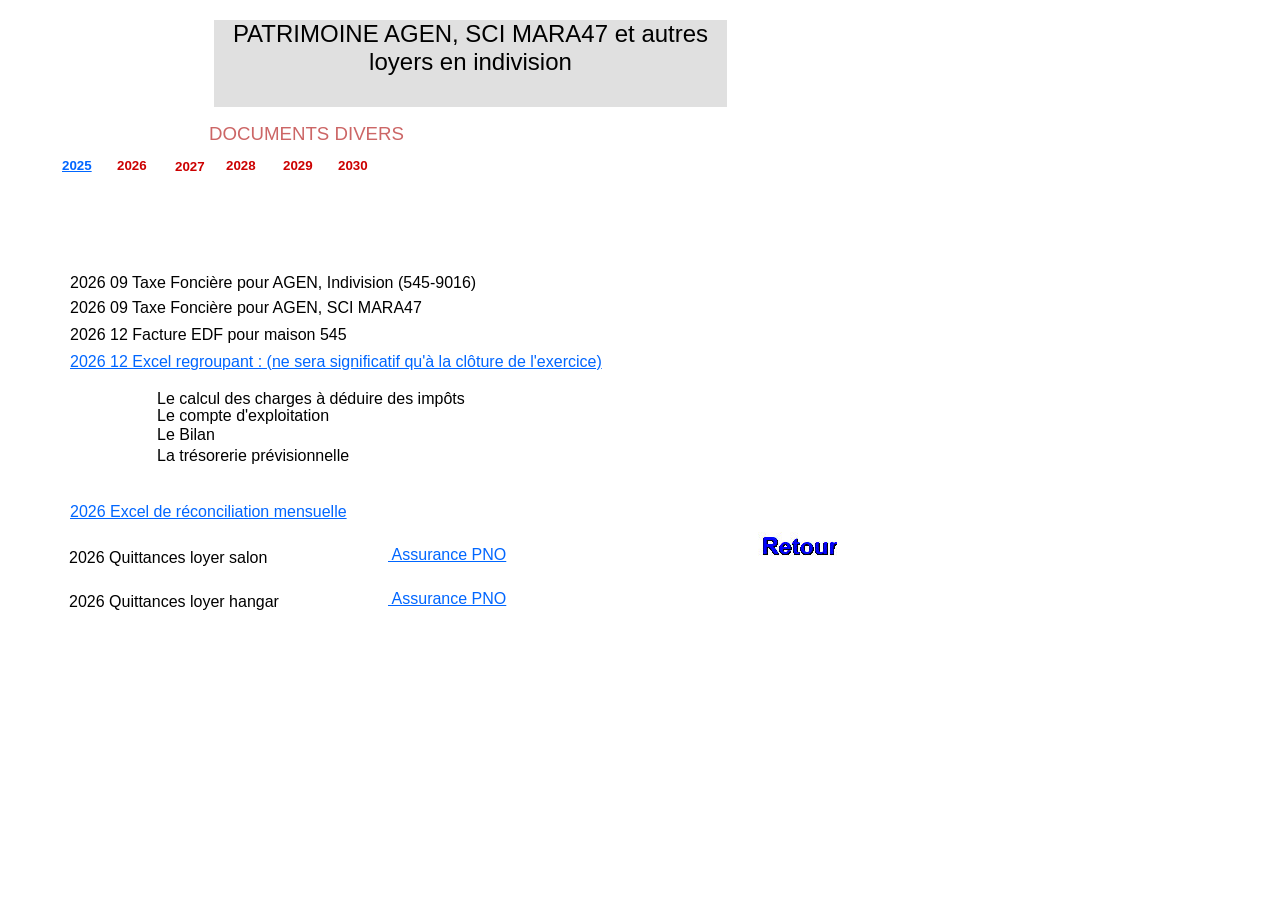
<file: sci_2026_010.htm>
<!DOCTYPE HTML PUBLIC "-//W3C//DTD HTML 4.01 Transitional//EN" "http://www.w3.org/TR/html4/loose.dtd">
<!-- Generated by Avanquest Technology v:8.0. For information please visit: http://www.avanquestusa.com/ -->
<html lang="en">
<head>
	<title> Doc divers 2026 </title>
	<meta http-equiv="Content-Type" content="text/html; charset=iso-8859-1">
	<meta http-equiv="Content-Style-Type" content="text/css;">
	<meta name="Author" content="WebEasy Professional  Avanquest Publishing USA, Inc.">
	<meta name="Keywords" content="WebEasy Professional, Avanquest">
	<meta name="Description" content="Ce site a �t� cr�� avec la technologie d'Avanquest Publishing USA, Inc.">
	<link rel="stylesheet" href="sci_2026_g.css" type="text/css" media="screen,projection,print">	<!--// Document Style //-->
	<link rel="stylesheet" href="sci_2026_010_p.css" type="text/css" media="screen,projection,print">	<!--// Page Style //-->
</head>


<body id="page" class="page_index">
	<div id="e22" class="cc54">
		PATRIMOINE AGEN, SCI MARA47 et autres loyers en indivision<br>
	</div>
	<div id="e21" class="cc55">
		DOCUMENTS DIVERS
	</div>
	<a href="sci_2026_003.htm">
		<img id="e20" name="e20" class="panel" src="sci_2026010001.jpg" title="" alt="sci_2026010001.jpg" align="right" border="0"></a>
	<div id="e19" class="cc56">
		2026 09 Taxe Fonci�re pour AGEN, Indivision (545-9016)   
	</div>
	<div id="e18" class="cc56">
		2026 12 Facture EDF pour maison 545  
	</div>
	<div id="e17" class="cc57">
		<a href="sci_2026_009.htm" target="_blank">
		2025</a>
	</div>
	<div id="e16" class="cc57">
		2026
	</div>
	<div id="e15" class="cc57">
		2027
	</div>
	<div id="e14" class="cc57">
		2028
	</div>
	<div id="e13" class="cc57">
		2029
	</div>
	<div id="e12" class="cc57">
		2030
	</div>
	<div id="e11" class="cc56">
		2026 09 Taxe Fonci�re pour AGEN, SCI MARA47   
	</div>
	<div id="e10" class="cc56">
		<a href="calcul_des_charges_a_deduire_des_impots_fonciers_2026_avril.xlsx">
		2026  12 Excel regroupant :       (ne sera significatif qu'� la cl�ture de l'exercice)              </a>
	</div>
	<div id="e9" class="cc56">
		2026  Quittances loyer salon
	</div>
	<div id="e8" class="cc56">
		2026  Quittances loyer hangar
	</div>
	<div id="e7" class="cc56">
		Le calcul des charges � d�duire des imp�ts      
	</div>
	<div id="e6" class="cc56">
		Le compte d'exploitation       
	</div>
	<div id="e5" class="cc56">
		Le Bilan       
	</div>
	<div id="e4" class="cc56">
		La tr�sorerie pr�visionnelle    
	</div>
	<div id="e3" class="cc56">
		<a href="rec_mara47_2026_04.xlsx">
		2026  Excel de r�conciliation  mensuelle                 </a>
	</div>
	<div id="e2" class="cc56">
		<a href="pno_salon_430.pdf">
		&nbsp;Assurance PNO</a>
	</div>
	<div id="e1" class="cc56">
		<a href="pno_hangar.pdf">
		&nbsp;Assurance PNO</a>
	</div>
</body>
</html>
</file>
<file: sci_2026_g.css>
/*--- Avanquest WebEasy Document Style ---*/

*                   { /* All Elements */
	margin          : 0px;
	padding         : 0px;
	}
a:link              { /* Document Style */
	color           : #0066ff;
	}
a:visited           { /* Document Style */
	color           : #009966;
	}
a:hover             { /* Document Style */
	color           : #ff0000;
	}
a:active            { /* Active Links */
	color           : #ff0000;
	}
ol,ul               { /* All Lists */
	margin          : 1em;
	padding-left    : 2em;
	}
p                   { /* All Paragraphs */
	margin-bottom   : 1em;
	}
a.navigation:link   {
	color           : #ffffff;
	}
a.navigation:visited{
	color           : #707070;
	}
a.navigation:hover  {
	color           : #c1c0c0;
	}
a.panel:link        {
	color           : #ff0000;
	}
a.panel:visited     {
	color           : #9d0000;
	}
a.panel:hover       {
	color           : #ffffff;
	}
table.ct07          { /* Document Style */
	color           : #ffffff;
	background-color: #146581;
	}
table.ct07 caption  { /* Document Style */
	color           : #ffffff;
	font            : bold 10pt 'Arial', Helvetica, sans-serif;
	}
table.ct07 td       { /* Document Style */
	color           : #ffffff;
	font            : 10pt 'Arial', Helvetica, sans-serif;
	background-color: #146581;
	}
table.ct07 th       { /* Document Style */
	color           : #ffffff;
	font            : 10pt 'Arial', Helvetica, sans-serif;
	background-color: #0f4e63;
	}
table.ct07 .ch07 th { /* Document Style */
	color           : #ffffff;
	font            : 10pt 'Arial', Helvetica, sans-serif;
	background-color: #0f4e63;
	}
.address,address    {
	color           : #ffffff;
	font            : 10pt 'Arial', Helvetica, sans-serif;
	}
.citation,cite      {
	color           : #ffffff;
	font            : italic 10pt 'Arial', Helvetica, sans-serif;
	}
.code,code          {
	color           : #ffffff;
	font            : 10pt 'Courier New', monospace;
	}
.deco               {
	color           : #004080;
	background-color: #004080;
	}
.emphasis,em        {
	color           : #ff0000;
	font            : 8pt 'Arial', Helvetica, sans-serif;
	}
.footer             {
	color           : #ffffff;
	font            : 8pt 'Arial', Helvetica, sans-serif;
	text-align      : center;
	}
.footer_box         {
	background-color: #0f4e63;
	}
.form_button        {
	color           : #000000;
	font            : 10pt 'Arial', Helvetica, sans-serif;
	background-color: #f0f0f0;
	}
.form_input         {
	color           : #000000;
	font            : 10pt 'Arial', Helvetica, sans-serif;
	border          :   0.75pt solid #000000;
	}
.form_label         {
	color           : #ffffff;
	font            : 10pt 'Arial', Helvetica, sans-serif;
	}
.form_legend        {
	color           : #ffffff;
	font            : bold 10pt 'Arial', Helvetica, sans-serif;
	}
.form_set           {
	color           : #ffffff;
	background-color: #004080;
	}
.header             {
	color           : #ff0000;
	font            : bold 24pt 'Arial', Helvetica, sans-serif;
	}
.header_box         {
	background-color: #0f4e63;
	}
.heading1,h1        {
	color           : #ffffff;
	font            : 22pt 'Arial', Helvetica, sans-serif;
	}
.heading2,h2        {
	color           : #ffffff;
	font            : 18pt 'Arial', Helvetica, sans-serif;
	}
.heading3,h3        {
	color           : #000000;
	font            : bold 14pt 'Verdana', 'Lucida Grande', Arial, sans-serif;
	}
.heading4,h4        {
	color           : #ffffff;
	font            : 12pt 'Arial', Helvetica, sans-serif;
	}
.heading5,h5        {
	color           : #ffffff;
	font            : 10pt 'Arial', Helvetica, sans-serif;
	}
.heading6,h6        {
	color           : #ffffff;
	font            : bold 8pt 'Arial', Helvetica, sans-serif;
	}
.info               {
	color           : #000000;
	font            : 10pt 'Arial', Helvetica, sans-serif;
	}
.info_box           {
	background-color: #146581;
	}
.info_tag           {
	color           : #ffffff;
	font            : bold 10pt 'Arial', Helvetica, sans-serif;
	}
.item               {
	color           : #ffffff;
	font            : 11pt 'Arial', Helvetica, sans-serif;
	}
.item_box           {
	background-color: #146581;
	}
.item_tag           {
	color           : #00001d;
	font            : bold 10pt 'Verdana', 'Lucida Grande', Arial, sans-serif;
	text-decoration : underline;
	}
.logo               {
	color           : #ffffff;
	font            : 10pt 'Arial', Helvetica, sans-serif;
	}
.logo_box           {
	background-color: #0f4e63;
	}
.logo_tag           {
	color           : #ffffff;
	font            : 12pt 'Arial', Helvetica, sans-serif;
	}
.navigation         {
	color           : #ffffff;
	font            : 10pt 'Arial', Helvetica, sans-serif;
	text-align      : left;
	}
.navigation a       {
	background-color: transparent;
	border          : 0px;
	padding         : 0px;
	}
.navigation_box     {
	background-color: #808080;
	}
.navigation_tag     {
	color           : #ffffff;
	font            : bold 10pt 'Arial', Helvetica, sans-serif;
	}
.news               {
	color           : #ffffff;
	font            : 8pt 'Arial', Helvetica, sans-serif;
	}
.news_box           {
	background-color: #0f4e63;
	}
.news_tag           {
	color           : #ffffff;
	font            : bold 10pt 'Arial', Helvetica, sans-serif;
	}
.page               {
	color           : #000000;
	font            : 10pt 'Arial', Helvetica, sans-serif;
	background-color: #ffffff;
	}
.page_box           {
	background-color: #0f4e63;
	}
.page_index         {
	color           : #ffffff;
	font            : 10pt 'Arial', Helvetica, sans-serif;
	background-color: #ffffff;
	}
.page_tag           {
	color           : #ff0000;
	font            : 16pt 'Arial', Helvetica, sans-serif;
	}
.panel              {
	color           : #ff0000;
	font            : bold 10pt 'Arial', Helvetica, sans-serif;
	}
.panel_box          {
	background-color: #0f4e63;
	}
.photo              {
	color           : #ffffff;
	font            : 10pt 'Arial', Helvetica, sans-serif;
	}
.photo_box          {
	background-color: #ffffff;
	}
.photo_tag          {
	color           : #ffffff;
	font            : 8pt 'Arial', Helvetica, sans-serif;
	}
.sly                { /* Special */
	display         : none;
	}
.small,small        {
	color           : #ffffff;
	font            : 8pt 'Arial', Helvetica, sans-serif;
	}


/*--- EndOfFile ---*/
</file>
<file: index_p.css>
/*--- Avanquest WebEasy Page Style ---*/


.cc01               { /* Common */
	font            : bold 20pt 'Arial', Helvetica, sans-serif;
	color           : #000000;
	text-align      : center;
	}
.cc02               { /* Common */
	font            : italic bold 12pt 'Arial', Helvetica, sans-serif;
	color           : #404040;
	text-align      : center;
	}
.cc03               { /* Common */
	font            : 12pt 'Arial', Helvetica, sans-serif;
	color           : #000000;
	}
img#e14             { /* sci_2026001006.jpg */
	background-color: transparent;
	position        : absolute;
	left            :  63.75pt;
	top             : 466.50pt;
	width           : 168.00pt;
	height          :  47.25pt;
	}
h3#e13              { /* ACCUEIL \ */
	background      : transparent url(sci_2026001005.jpg) no-repeat top left;
	position        : absolute;
	left            :  11.25pt;
	top             :  21.75pt;
	width           : 192.00pt;
	height          :  19.50pt;
	}
img#e12             { /* sci_2026001004.jpg */
	background-color: transparent;
	position        : absolute;
	left            :  62.25pt;
	top             : 271.50pt;
	width           : 175.50pt;
	height          :  49.50pt;
	}
img#e11             { /* sci_2026001003.jpg */
	background-color: transparent;
	position        : absolute;
	left            :  64.50pt;
	top             : 366.75pt;
	width           : 171.75pt;
	height          :  53.25pt;
	}
div#e10             { /* Menu */
	font            : bold 12pt 'Arial', Helvetica, sans-serif;
	color           : #ffff00;
	text-align      : center;
	position        : absolute;
	left            :  66.75pt;
	top             : 291.00pt;
	width           : 169.50pt;
	height          :  17.25pt;
	}
a#a10               { /* Menu */
	font            : bold 12pt 'Arial', Helvetica, sans-serif;
	color           : #ffff00;
	}
div#e9              { /* Contact */
	font            : bold 12pt 'Arial', Helvetica, sans-serif;
	color           : #ffff00;
	text-align      : center;
	position        : absolute;
	left            :  66.00pt;
	top             : 385.50pt;
	width           : 171.00pt;
	height          :  18.00pt;
	}
a#a9                { /* Contact */
	font            : bold 12pt 'Arial', Helvetica, sans-serif;
	color           : #ffff00;
	}
h3#e8               { /* S C I&nbsp; MARA 47 - 20... */
	position        : absolute;
	left            : 195.75pt;
	top             :   9.75pt;
	width           : 425.25pt;
	height          :  45.75pt;
	}
span#e7             { /* sci_2026001002.jpg */
	background      : transparent url(sci_2026001002.jpg) no-repeat top left;
	position        : absolute;
	left            : 318.75pt;
	top             :  57.75pt;
	width           : 376.50pt;
	height          : 204.75pt;
	}
span#e6             { /* sci_2026001001.jpg */
	background      : transparent url(sci_2026001001.jpg) no-repeat top left;
	position        : absolute;
	left            : 315.75pt;
	top             : 316.50pt;
	width           : 381.75pt;
	height          : 161.25pt;
	}
div#e5              { /* <DIV>Parking - 1456 Ave ... */
	position        : absolute;
	left            : 321.00pt;
	top             : 276.00pt;
	width           : 375.00pt;
	height          :  35.25pt;
	}
div#e4              { /* <DIV>Salon - 430&nbsp;ru... */
	position        : absolute;
	left            : 320.25pt;
	top             : 499.50pt;
	width           : 375.00pt;
	height          :  35.25pt;
	}
div#e3              { /* <FONT color="#0000ff" si... */
	position        : absolute;
	left            :  14.25pt;
	top             :  53.25pt;
	width           : 279.75pt;
	height          :  33.75pt;
	}
div#e2              { /* Aide */
	font            : bold 12pt 'Arial', Helvetica, sans-serif;
	color           : #ffff00;
	text-align      : center;
	position        : absolute;
	left            :  65.25pt;
	top             : 484.50pt;
	width           : 169.50pt;
	height          :  21.00pt;
	}
a#a2                { /* Aide */
	font            : bold 12pt 'Arial', Helvetica, sans-serif;
	color           : #ffff00;
	}
div#e1              { /* <DIV><FONT color="#ff000... */
	position        : absolute;
	left            :  21.00pt;
	top             :  94.50pt;
	width           : 260.25pt;
	height          : 150.75pt;
	}
body#page           { /* Page Body */
	background-color: #c0c0c0;
	}



/*--- EndOfFile ---*/
</file>
<file: sci_2026_002_p.css>
/*--- Avanquest WebEasy Page Style ---*/


.cc04               { /* Common */
	font            : 12pt 'Arial', Helvetica, sans-serif;
	color           : #000000;
	}
.cc05               { /* Common */
	font            : 12pt 'Arial', Helvetica, sans-serif;
	color           : #800000;
	}
span#e9             { /* sci_2026002003.gif */
	border          :   0.00pt none #000000;
	background      : transparent url(sci_2026002003.gif) no-repeat top left;
	position        : absolute;
	left            : 216.75pt;
	top             : 268.50pt;
	width           :   1.50pt;
	height          :  99.75pt;
	}
div#e8              { /* courrier :\ \SCI MARA47 ... */
	color           : #000000;
	text-align      : left;
	position        : absolute;
	left            : 228.00pt;
	top             : 280.50pt;
	width           : 240.00pt;
	height          : 117.75pt;
	}
span#e7             { /* sci_2026002002.gif */
	border          :   0.00pt none #000000;
	clip            : rect(0.00pt,206.25pt,0.75pt,0.00pt);
	background      : transparent url(sci_2026002002.gif) no-repeat top left;
	position        : absolute;
	left            :  10.50pt;
	top             : 315.00pt;
	width           : 206.25pt;
	height          :   0.75pt;
	}
h1#e6               { /* Contact */
	color           : #0000ff;
	text-align      : left;
	position        : absolute;
	left            :   7.50pt;
	top             :   6.00pt;
	width           : 209.25pt;
	height          :  37.50pt;
	}
img#e5              { /* sci_2026002001.jpg */
	background-color: transparent;
	position        : absolute;
	left            : 392.25pt;
	top             : 408.75pt;
	width           :  65.25pt;
	height          :  21.00pt;
	}
div#e4              { /* T�l   */
	position        : absolute;
	left            :   9.75pt;
	top             : 248.25pt;
	width           :  45.75pt;
	height          :  20.25pt;
	}
div#e3              { /* M�l: scimara47@hotmail.c... */
	position        : absolute;
	left            :  18.75pt;
	top             : 324.00pt;
	width           : 190.50pt;
	height          :  38.25pt;
	}
div#e2              { /* 04 67 86 92 81\ \+33 6 0... */
	position        : absolute;
	left            :  58.50pt;
	top             : 251.25pt;
	width           : 150.75pt;
	height          :  58.50pt;
	}
div#e1              { /* Visites */
	position        : absolute;
	left            :  26.25pt;
	top             : 374.25pt;
	width           :  46.50pt;
	height          :  24.00pt;
	}
body#page           { /* Page Body */
	background-color: #c0c0c0;
	}



/*--- EndOfFile ---*/
</file>
<file: sci_2026_003_p.css>
/*--- Avanquest WebEasy Page Style ---*/


.cc06               { /* Common */
	font            : 18pt 'Arial', Helvetica, sans-serif;
	color           : #000000;
	text-align      : center;
	}
.cc07               { /* Common */
	font            : 12pt 'Arial', Helvetica, sans-serif;
	color           : #000000;
	}
.cc08               { /* Common */
	font            : 14pt 'Arial', Helvetica, sans-serif;
	color           : #000000;
	}
.cc09               { /* Common */
	font            : 12pt 'Arial', Helvetica, sans-serif;
	color           : #cc6666;
	}
.cc10               { /* Common */
	font            : bold 12pt 'Arial', Helvetica, sans-serif;
	color           : #ff0000;
	text-align      : center;
	}
div#e15             { /* PATRIMOINE AGEN, SCI MAR... */
	background-color: #e0e0e0;
	position        : absolute;
	left            :  42.00pt;
	top             :  18.00pt;
	width           : 528.75pt;
	height          :  54.75pt;
	}
div#e14             { /* &nbsp;&nbsp;&nbsp;&nbsp;... */
	position        : absolute;
	left            :  45.75pt;
	top             :  84.75pt;
	width           : 577.50pt;
	height          : 182.25pt;
	}
div#e13             { /* Les documents  */
	position        : absolute;
	left            :  33.75pt;
	top             : 245.25pt;
	width           : 165.75pt;
	height          :  19.50pt;
	}
div#e12             { /* D�tail des soldes des co... */
	position        : absolute;
	left            :  40.50pt;
	top             : 318.00pt;
	width           : 198.00pt;
	height          :  39.00pt;
	}
div#e11             { /* Historique TVA d�j� reve... */
	position        : absolute;
	left            :  41.25pt;
	top             : 292.50pt;
	width           : 195.00pt;
	height          :  18.00pt;
	}
div#e10             { /* Relev�s bancaires du com... */
	position        : absolute;
	left            :  39.00pt;
	top             : 367.50pt;
	width           : 195.00pt;
	height          :  38.25pt;
	}
div#e9              { /* D�claration 2072 pour SC... */
	position        : absolute;
	left            : 248.25pt;
	top             : 297.75pt;
	width           : 201.00pt;
	height          :  17.25pt;
	}
div#e8              { /* D�claration 2044 pour fo... */
	position        : absolute;
	left            : 249.00pt;
	top             : 325.50pt;
	width           : 258.75pt;
	height          :  17.25pt;
	}
div#e7              { /* Documents divers */
	position        : absolute;
	left            : 248.25pt;
	top             : 352.50pt;
	width           : 258.75pt;
	height          :  17.25pt;
	}
img#e6              { /* sci_2026003001.jpg */
	background-color: transparent;
	position        : absolute;
	left            : 501.75pt;
	top             : 330.00pt;
	width           :  66.00pt;
	height          :  21.00pt;
	}
div#e5              { /* Comptes-rendus des A.G  */
	position        : absolute;
	left            : 248.25pt;
	top             : 268.50pt;
	width           : 177.75pt;
	height          :  17.25pt;
	}
div#e4              { /* &nbsp;&nbsp;&nbsp;&nbsp;... */
	background-color: #ffff00;
	position        : absolute;
	left            : 496.50pt;
	top             : 279.75pt;
	width           :  62.25pt;
	height          :  19.50pt;
	}
div#e3              { /* R�partition des revenus ... */
	position        : absolute;
	left            : 249.00pt;
	top             : 384.00pt;
	width           : 258.75pt;
	height          :  32.25pt;
	}
div#e2              { /* Sch�ma comptable  */
	position        : absolute;
	left            :  41.25pt;
	top             : 268.50pt;
	width           : 126.75pt;
	height          :  17.25pt;
	}
div#e1              { /* Cagnotte  */
	position        : absolute;
	left            : 246.75pt;
	top             : 416.25pt;
	width           : 195.00pt;
	height          :  20.25pt;
	}



/*--- EndOfFile ---*/
</file>
<file: sci_2026_004_p.css>
/*--- Avanquest WebEasy Page Style ---*/


.cc11               { /* Common */
	font            : 18pt 'Arial', Helvetica, sans-serif;
	color           : #000000;
	text-align      : center;
	}
.cc12               { /* Common */
	font            : 12pt 'Arial', Helvetica, sans-serif;
	color           : #cc6666;
	}
.cc13               { /* Common */
	border          :   0.00pt none #000000;
	}
.cc14               { /* Common */
	font            : 10pt 'Arial', Helvetica, sans-serif;
	color           : #ff6600;
	}
div#e67             { /* PATRIMOINE AGEN, SCI MAR... */
	background-color: #e0e0e0;
	position        : absolute;
	left            :  34.50pt;
	top             :  18.75pt;
	width           : 516.75pt;
	height          :  54.75pt;
	}
div#e66             { /* D�claration 2072 SCI   */
	position        : absolute;
	left            :  26.25pt;
	top             : 144.00pt;
	width           : 180.00pt;
	height          :  16.50pt;
	}
div#e65             { /* Declaration 2044 Foncier... */
	position        : absolute;
	left            :  27.00pt;
	top             : 195.00pt;
	width           : 174.00pt;
	height          :  16.50pt;
	}
div#e64             { /* Comptes-Rendus des A.G  */
	position        : absolute;
	left            :  26.25pt;
	top             :  93.75pt;
	width           : 192.00pt;
	height          :  27.00pt;
	}
div#e63             { /* Documents divers */
	position        : absolute;
	left            :  23.25pt;
	top             : 265.50pt;
	width           : 177.00pt;
	height          :  30.75pt;
	}
img#e62             { /* sci_2026004031.jpg */
	background-color: transparent;
	position        : absolute;
	left            : 472.50pt;
	top             : 226.50pt;
	width           :  65.25pt;
	height          :  19.50pt;
	}
span#e61            { /* sci_2026004030.gif */
	background      : transparent url(sci_2026004030.gif) no-repeat top left;
	position        : absolute;
	left            : 226.50pt;
	top             : 264.75pt;
	width           :  36.00pt;
	height          :  21.00pt;
	}
div#e60             { /* 2025 */
	position        : absolute;
	left            : 231.00pt;
	top             : 268.50pt;
	width           :  33.00pt;
	height          :  17.25pt;
	}
span#e59            { /* sci_2026004029.gif */
	background      : transparent url(sci_2026004029.gif) no-repeat top left;
	position        : absolute;
	left            : 228.75pt;
	top             : 120.00pt;
	width           :  36.00pt;
	height          :  21.00pt;
	}
div#e58             { /* 2028 */
	position        : absolute;
	left            : 233.25pt;
	top             : 123.75pt;
	width           :  33.00pt;
	height          :  32.25pt;
	}
span#e57            { /* sci_2026004028.gif */
	background      : transparent url(sci_2026004028.gif) no-repeat top left;
	position        : absolute;
	left            : 269.25pt;
	top             :  94.50pt;
	width           :  36.00pt;
	height          :  21.00pt;
	}
div#e56             { /* 2026 */
	position        : absolute;
	left            : 273.75pt;
	top             :  98.25pt;
	width           :  33.00pt;
	height          :  32.25pt;
	}
img#e55             { /* sci_2026004027.jpg */
	position        : absolute;
	left            : 228.00pt;
	top             : 147.00pt;
	width           :  36.00pt;
	height          :  21.75pt;
	}
div#e54             { /* 2025 */
	position        : absolute;
	left            : 232.50pt;
	top             : 150.75pt;
	width           :  33.00pt;
	height          :  33.75pt;
	}
span#e53            { /* sci_2026004026.gif */
	background      : transparent url(sci_2026004026.gif) no-repeat top left;
	position        : absolute;
	left            : 272.25pt;
	top             : 195.75pt;
	width           :  36.00pt;
	height          :  21.00pt;
	}
div#e52             { /* 2026 */
	position        : absolute;
	left            : 276.75pt;
	top             : 199.50pt;
	width           :  33.00pt;
	height          :  32.25pt;
	}
span#e51            { /* sci_2026004025.gif */
	background      : transparent url(sci_2026004025.gif) no-repeat top left;
	position        : absolute;
	left            : 268.50pt;
	top             : 264.00pt;
	width           :  36.00pt;
	height          :  21.00pt;
	}
div#e50             { /* 2026 */
	position        : absolute;
	left            : 273.00pt;
	top             : 267.75pt;
	width           :  33.00pt;
	height          :  17.25pt;
	}
img#e49             { /* sci_2026004024.gif */
	position        : absolute;
	left            : 312.00pt;
	top             :  94.50pt;
	width           :  36.00pt;
	height          :  21.00pt;
	}
div#e48             { /* 2027 */
	position        : absolute;
	left            : 316.50pt;
	top             :  98.25pt;
	width           :  33.00pt;
	height          :  32.25pt;
	}
img#e47             { /* sci_2026004023.gif */
	position        : absolute;
	left            : 270.75pt;
	top             : 146.25pt;
	width           :  36.00pt;
	height          :  21.75pt;
	}
div#e46             { /* 2026 */
	position        : absolute;
	left            : 275.25pt;
	top             : 150.75pt;
	width           :  33.00pt;
	height          :  32.25pt;
	}
span#e45            { /* sci_2026004022.gif */
	background      : transparent url(sci_2026004022.gif) no-repeat top left;
	position        : absolute;
	left            : 313.50pt;
	top             : 196.50pt;
	width           :  36.00pt;
	height          :  21.00pt;
	}
div#e44             { /* 2027 */
	position        : absolute;
	left            : 318.00pt;
	top             : 200.25pt;
	width           :  33.00pt;
	height          :  32.25pt;
	}
span#e43            { /* sci_2026004021.gif */
	background      : transparent url(sci_2026004021.gif) no-repeat top left;
	position        : absolute;
	left            : 312.00pt;
	top             : 264.00pt;
	width           :  36.00pt;
	height          :  21.00pt;
	}
div#e42             { /* 2027 */
	position        : absolute;
	left            : 316.50pt;
	top             : 267.75pt;
	width           :  33.00pt;
	height          :  17.25pt;
	}
span#e41            { /* sci_2026004020.gif */
	background      : transparent url(sci_2026004020.gif) no-repeat top left;
	position        : absolute;
	left            : 312.75pt;
	top             : 145.50pt;
	width           :  36.00pt;
	height          :  21.00pt;
	}
div#e40             { /* 2027 */
	position        : absolute;
	left            : 317.25pt;
	top             : 149.25pt;
	width           :  33.00pt;
	height          :  32.25pt;
	}
span#e39            { /* sci_2026004019.jpg */
	background      : transparent url(sci_2026004019.jpg) no-repeat top left;
	position        : absolute;
	left            : 230.25pt;
	top             : 173.25pt;
	width           :  36.00pt;
	height          :  21.00pt;
	}
div#e38             { /* 2028 */
	position        : absolute;
	left            : 234.75pt;
	top             : 177.00pt;
	width           :  33.00pt;
	height          :  32.25pt;
	}
span#e37            { /* sci_2026004018.gif */
	background      : transparent url(sci_2026004018.gif) no-repeat top left;
	position        : absolute;
	left            : 230.25pt;
	top             : 222.75pt;
	width           :  36.00pt;
	height          :  21.00pt;
	}
div#e36             { /* 2028 */
	position        : absolute;
	left            : 234.75pt;
	top             : 226.50pt;
	width           :  33.00pt;
	height          :  32.25pt;
	}
span#e35            { /* sci_2026004017.gif */
	background      : transparent url(sci_2026004017.gif) no-repeat top left;
	position        : absolute;
	left            : 228.00pt;
	top             : 290.25pt;
	width           :  36.00pt;
	height          :  21.00pt;
	}
div#e34             { /* 2028 */
	position        : absolute;
	left            : 232.50pt;
	top             : 294.00pt;
	width           :  33.00pt;
	height          :  17.25pt;
	}
span#e33            { /* sci_2026004016.jpg */
	background      : transparent url(sci_2026004016.jpg) no-repeat top left;
	position        : absolute;
	left            : 273.00pt;
	top             : 173.25pt;
	width           :  36.00pt;
	height          :  21.00pt;
	}
div#e32             { /* 2029 */
	position        : absolute;
	left            : 276.75pt;
	top             : 177.75pt;
	width           :  33.00pt;
	height          :  32.25pt;
	}
span#e31            { /* sci_2026004015.jpg */
	background      : transparent url(sci_2026004015.jpg) no-repeat top left;
	position        : absolute;
	left            : 273.00pt;
	top             : 222.75pt;
	width           :  36.00pt;
	height          :  21.00pt;
	}
div#e30             { /* 2029 */
	position        : absolute;
	left            : 276.75pt;
	top             : 227.25pt;
	width           :  33.00pt;
	height          :  32.25pt;
	}
span#e29            { /* sci_2026004014.gif */
	background      : transparent url(sci_2026004014.gif) no-repeat top left;
	position        : absolute;
	left            : 267.75pt;
	top             : 290.25pt;
	width           :  36.00pt;
	height          :  21.00pt;
	}
div#e28             { /* 2029 */
	position        : absolute;
	left            : 271.50pt;
	top             : 294.75pt;
	width           :  33.00pt;
	height          :  17.25pt;
	}
div#e27             { /* R�partition des revenus */
	position        : absolute;
	left            :  21.00pt;
	top             : 343.50pt;
	width           : 177.00pt;
	height          :  56.25pt;
	}
span#e26            { /* sci_2026004013.gif */
	background      : transparent url(sci_2026004013.gif) no-repeat top left;
	position        : absolute;
	left            : 225.75pt;
	top             : 327.00pt;
	width           :  36.00pt;
	height          :  21.00pt;
	}
div#e25             { /* 2025 */
	position        : absolute;
	left            : 230.25pt;
	top             : 330.75pt;
	width           :  33.00pt;
	height          :  32.25pt;
	}
span#e24            { /* sci_2026004012.gif */
	background      : transparent url(sci_2026004012.gif) no-repeat top left;
	position        : absolute;
	left            : 267.75pt;
	top             : 326.25pt;
	width           :  36.00pt;
	height          :  21.00pt;
	}
div#e23             { /* 2026 */
	position        : absolute;
	left            : 272.25pt;
	top             : 330.00pt;
	width           :  33.00pt;
	height          :  17.25pt;
	}
span#e22            { /* sci_2026004011.gif */
	background      : transparent url(sci_2026004011.gif) no-repeat top left;
	position        : absolute;
	left            : 311.25pt;
	top             : 326.25pt;
	width           :  36.00pt;
	height          :  21.00pt;
	}
div#e21             { /* 2027 */
	position        : absolute;
	left            : 315.75pt;
	top             : 330.00pt;
	width           :  33.00pt;
	height          :  17.25pt;
	}
span#e20            { /* sci_2026004010.jpg */
	background      : transparent url(sci_2026004010.jpg) no-repeat top left;
	position        : absolute;
	left            : 227.25pt;
	top             : 352.50pt;
	width           :  36.00pt;
	height          :  21.00pt;
	}
div#e19             { /* 2028 */
	position        : absolute;
	left            : 231.75pt;
	top             : 356.25pt;
	width           :  33.00pt;
	height          :  17.25pt;
	}
span#e18            { /* sci_2026004009.gif */
	background      : transparent url(sci_2026004009.gif) no-repeat top left;
	position        : absolute;
	left            : 267.00pt;
	top             : 352.50pt;
	width           :  36.00pt;
	height          :  21.00pt;
	}
div#e17             { /* 2029 */
	position        : absolute;
	left            : 270.75pt;
	top             : 357.00pt;
	width           :  33.00pt;
	height          :  17.25pt;
	}
img#e16             { /* sci_2026004008.gif */
	position        : absolute;
	left            : 229.50pt;
	top             :  95.25pt;
	width           :  36.00pt;
	height          :  21.00pt;
	}
div#e15             { /* 2025 */
	position        : absolute;
	left            : 234.00pt;
	top             :  99.00pt;
	width           :  33.00pt;
	height          :  32.25pt;
	}
span#e14            { /* sci_2026004007.jpg */
	background      : transparent url(sci_2026004007.jpg) no-repeat top left;
	position        : absolute;
	left            : 314.25pt;
	top             : 223.50pt;
	width           :  36.00pt;
	height          :  21.00pt;
	}
div#e13             { /* 2030 */
	position        : absolute;
	left            : 318.00pt;
	top             : 228.00pt;
	width           :  33.00pt;
	height          :  32.25pt;
	}
span#e12            { /* sci_2026004006.jpg */
	background      : transparent url(sci_2026004006.jpg) no-repeat top left;
	position        : absolute;
	left            : 312.00pt;
	top             : 173.25pt;
	width           :  36.00pt;
	height          :  21.00pt;
	}
div#e11             { /* 2030 */
	position        : absolute;
	left            : 315.75pt;
	top             : 177.75pt;
	width           :  33.00pt;
	height          :  32.25pt;
	}
span#e10            { /* sci_2026004005.gif */
	background      : transparent url(sci_2026004005.gif) no-repeat top left;
	position        : absolute;
	left            : 310.50pt;
	top             : 290.25pt;
	width           :  36.00pt;
	height          :  21.00pt;
	}
div#e9              { /* 2030 */
	position        : absolute;
	left            : 314.25pt;
	top             : 294.75pt;
	width           :  33.00pt;
	height          :  17.25pt;
	}
span#e8             { /* sci_2026004004.gif */
	background      : transparent url(sci_2026004004.gif) no-repeat top left;
	position        : absolute;
	left            : 309.75pt;
	top             : 353.25pt;
	width           :  36.00pt;
	height          :  21.00pt;
	}
div#e7              { /* 2030 */
	position        : absolute;
	left            : 313.50pt;
	top             : 357.75pt;
	width           :  33.00pt;
	height          :  17.25pt;
	}
span#e6             { /* sci_2026004003.jpg */
	background      : transparent url(sci_2026004003.jpg) no-repeat top left;
	position        : absolute;
	left            : 310.50pt;
	top             : 120.00pt;
	width           :  36.00pt;
	height          :  21.00pt;
	}
div#e5              { /* 2030 */
	position        : absolute;
	left            : 314.25pt;
	top             : 124.50pt;
	width           :  33.00pt;
	height          :  32.25pt;
	}
span#e4             { /* sci_2026004002.jpg */
	background      : transparent url(sci_2026004002.jpg) no-repeat top left;
	position        : absolute;
	left            : 270.00pt;
	top             : 120.75pt;
	width           :  36.00pt;
	height          :  21.00pt;
	}
div#e3              { /* 2029 */
	position        : absolute;
	left            : 274.50pt;
	top             : 124.50pt;
	width           :  33.00pt;
	height          :  17.25pt;
	}
img#e2              { /* sci_2026004001.jpg */
	position        : absolute;
	left            : 230.25pt;
	top             : 197.25pt;
	width           :  36.00pt;
	height          :  21.00pt;
	}
div#e1              { /* 2025 */
	position        : absolute;
	left            : 234.00pt;
	top             : 201.75pt;
	width           :  33.00pt;
	height          :  17.25pt;
	}



/*--- EndOfFile ---*/
</file>
<file: sci_2026_005_p.css>
/*--- Avanquest WebEasy Page Style ---*/


.cc15               { /* Common */
	font            : 18pt 'Arial', Helvetica, sans-serif;
	color           : #000000;
	text-align      : center;
	}
.cc16               { /* Common */
	font            : 10pt 'Arial', Helvetica, sans-serif;
	color           : #000000;
	}
.cc17               { /* Common */
	font            : 12pt 'Arial', Helvetica, sans-serif;
	color           : #808080;
	}
.cc18               { /* Common */
	font            : 10pt 'Arial', Helvetica, sans-serif;
	color           : #ff6600;
	}
div#e5              { /* PATRIMOINE AGEN, SCI MAR... */
	background-color: #e0e0e0;
	position        : absolute;
	left            :  34.50pt;
	top             :  15.00pt;
	width           : 514.50pt;
	height          :  58.50pt;
	}
img#e4              { /* sci_2026005001.jpg */
	background-color: transparent;
	position        : absolute;
	left            : 557.25pt;
	top             : 459.00pt;
	width           :  65.25pt;
	height          :  19.50pt;
	}
div#e3              { /* &nbsp;&nbsp;&nbsp;&nbsp;... */
	position        : absolute;
	left            :  36.75pt;
	top             :  80.25pt;
	width           : 624.00pt;
	height          : 332.25pt;
	}
div#e2              { /* Comptabilisation des tax... */
	position        : absolute;
	left            : 128.25pt;
	top             : 462.00pt;
	width           : 435.75pt;
	height          :  25.50pt;
	}
div#e1              { /* N/A R�gime fiscal sans T... */
	position        : absolute;
	left            : 417.00pt;
	top             : 319.50pt;
	width           : 326.25pt;
	height          :  17.25pt;
	}



/*--- EndOfFile ---*/
</file>
<file: sci_2026_006_p.css>
/*--- Avanquest WebEasy Page Style ---*/


.cc19               { /* Common */
	font            : 18pt 'Arial', Helvetica, sans-serif;
	color           : #000000;
	text-align      : center;
	}
.cc20               { /* Common */
	font            : bold 14pt 'Arial', Helvetica, sans-serif;
	color           : #cc6666;
	text-align      : center;
	}
.cc21               { /* Common */
	font            : 12pt 'Arial', Helvetica, sans-serif;
	color           : #808080;
	}
.cc22               { /* Common */
	border          :   0.00pt none #000000;
	}
.cc23               { /* Common */
	font            : 8pt 'Arial', Helvetica, sans-serif;
	color           : #000000;
	}
.cc24               { /* Common */
	border          :   0.00pt none #000000;
	clip            : rect(0.00pt,63.75pt,0.75pt,0.00pt);
	}
.cc25               { /* Common */
	font            : bold 10pt 'Arial', Helvetica, sans-serif;
	color           : #000000;
	text-align      : center;
	}
.cc26               { /* Common */
	font            : 10pt 'Arial', Helvetica, sans-serif;
	color           : #000000;
	text-align      : center;
	}
.cc27               { /* Common */
	font            : 10pt 'Arial', Helvetica, sans-serif;
	color           : #000000;
	}
.cc28               { /* Common */
	font            : 12pt 'Arial', Helvetica, sans-serif;
	color           : #000000;
	}
.cc29               { /* Common */
	font            : 12pt 'Arial', Helvetica, sans-serif;
	color           : #ff0000;
	}
.cc30               { /* Common */
	font            : italic 8pt 'Arial', Helvetica, sans-serif;
	color           : #ff0000;
	}
.cc31               { /* Common */
	font            : 8pt 'Arial', Helvetica, sans-serif;
	color           : #ff0000;
	}
.cc32               { /* Common */
	font            : 8pt 'Arial', Helvetica, sans-serif;
	color           : #0080ff;
	}
.cc33               { /* Common */
	border          :   0.00pt none #ff0000;
	clip            : rect(0.00pt,0.75pt,0.75pt,0.00pt);
	}
.cc34               { /* Common */
	border          :   0.00pt none #000000;
	clip            : rect(0.00pt,166.50pt,0.75pt,0.00pt);
	}
.cc35               { /* Common */
	border          :   0.00pt none #000000;
	clip            : rect(0.00pt,0.75pt,0.75pt,0.00pt);
	}
.cc36               { /* Common */
	border          :   0.00pt none #ff0000;
	}
.cc37               { /* Common */
	border          :   0.00pt none #993333;
	}
.cc38               { /* Common */
	font            : 12pt 'Arial', Helvetica, sans-serif;
	color           : #bfbfbf;
	}
div#e35             { /* PATRIMOINE AGEN, SCI MAR... */
	background-color: #e0e0e0;
	position        : absolute;
	left            :  32.25pt;
	top             :   6.75pt;
	width           : 523.50pt;
	height          :  54.75pt;
	}
div#e34             { /* TVA  */
	background-color: #ffffff;
	position        : absolute;
	left            :  16.50pt;
	top             :  88.50pt;
	width           :  48.75pt;
	height          :  19.50pt;
	}
img#e33             { /* sci_2026006013.jpg */
	background-color: transparent;
	position        : absolute;
	left            :  27.00pt;
	top             : 418.50pt;
	width           :  65.25pt;
	height          :  19.50pt;
	}
div#e32             { /* Comptabilisation des fra... */
	position        : absolute;
	left            :  74.25pt;
	top             :  61.50pt;
	width           : 403.50pt;
	height          :  19.50pt;
	}
span#e31            { /* sci_2026006012.gif */
	background      : transparent url(sci_2026006012.gif) no-repeat top left;
	position        : absolute;
	left            : 194.25pt;
	top             : 288.75pt;
	width           :  66.75pt;
	height          :  74.25pt;
	}
div#e30             { /* Taxes F, H et frais dive... */
	position        : absolute;
	left            :  12.00pt;
	top             : 240.00pt;
	width           : 192.75pt;
	height          :  25.50pt;
	}
div#e29             { /* Ecritures 1 et 3 automat... */
	position        : absolute;
	left            :  65.25pt;
	top             :  87.75pt;
	width           : 504.75pt;
	height          :  44.25pt;
	}
span#e28            { /* sci_2026006011.gif */
	background      : transparent url(sci_2026006011.gif) no-repeat top left;
	position        : absolute;
	left            : 188.25pt;
	top             : 195.75pt;
	width           :  63.75pt;
	height          :   0.75pt;
	}
span#e27            { /* sci_2026006010.gif */
	background      : transparent url(sci_2026006010.gif) no-repeat top left;
	position        : absolute;
	left            :  52.50pt;
	top             : 156.00pt;
	width           :  66.75pt;
	height          :  41.25pt;
	}
span#e26            { /* sci_2026006009.gif */
	background      : transparent url(sci_2026006009.gif) no-repeat top left;
	position        : absolute;
	left            : 313.50pt;
	top             : 159.00pt;
	width           :  66.75pt;
	height          :  42.75pt;
	}
div#e25             { /* SCI  */
	position        : absolute;
	left            :  65.25pt;
	top             : 139.50pt;
	width           :  41.25pt;
	height          :  18.75pt;
	}
div#e24             { /* CELR Mara47  */
	position        : absolute;
	left            : 314.25pt;
	top             : 137.25pt;
	width           :  65.25pt;
	height          :  16.50pt;
	}
div#e23             { /* TVA  */
	position        : absolute;
	left            : 206.25pt;
	top             : 180.00pt;
	width           :  27.75pt;
	height          :  15.00pt;
	}
div#e22             { /* V�olia TTC  */
	position        : absolute;
	left            :  27.75pt;
	top             : 160.50pt;
	width           :  54.00pt;
	height          :  12.75pt;
	}
div#e21             { /* (1)  6684,40 */
	position        : absolute;
	left            :  15.00pt;
	top             : 174.00pt;
	width           :  69.75pt;
	height          :  18.00pt;
	}
div#e20             { /* (2)  6200.55 */
	position        : absolute;
	left            : 276.75pt;
	top             : 171.00pt;
	width           :  72.75pt;
	height          :  16.50pt;
	}
div#e19             { /* (4)  1114,07 */
	position        : absolute;
	left            : 352.50pt;
	top             : 169.50pt;
	width           :  70.50pt;
	height          :  16.50pt;
	}
div#e18             { /* Paiement en ligne, � par... */
	position        : absolute;
	left            : 399.00pt;
	top             : 189.00pt;
	width           :  51.75pt;
	height          :  42.75pt;
	}
div#e17             { /* &nbsp;1114,07 */
	position        : absolute;
	left            : 175.50pt;
	top             : 205.50pt;
	width           :  46.50pt;
	height          :  18.00pt;
	}
div#e16             { /* Frais divers  */
	position        : absolute;
	left            : 193.50pt;
	top             : 269.25pt;
	width           :  72.75pt;
	height          :  15.75pt;
	}
div#e15             { /* Au paiement (t�l�paiemen... */
	position        : absolute;
	left            :   9.75pt;
	top             : 292.50pt;
	width           : 151.50pt;
	height          : 117.75pt;
	}
span#e14            { /* sci_2026006008.gif */
	background      : transparent url(sci_2026006008.gif) no-repeat top left;
	position        : absolute;
	left            : 304.50pt;
	top             : 288.75pt;
	width           :  66.75pt;
	height          :  80.25pt;
	}
div#e13             { /* CELR Mara47 */
	position        : absolute;
	left            : 298.50pt;
	top             : 268.50pt;
	width           :  78.00pt;
	height          :  14.25pt;
	}
div#e12             { /* X */
	position        : absolute;
	left            : 197.25pt;
	top             : 299.25pt;
	width           :  21.75pt;
	height          :  16.50pt;
	}
div#e11             { /* Taxe fonci�re\ \Taxe d'h... */
	position        : absolute;
	left            : 343.50pt;
	top             : 296.25pt;
	width           :  90.75pt;
	height          :  24.00pt;
	}
div#e10             { /* 5570,38 loyer\ \1114,07 ... */
	position        : absolute;
	left            :  12.00pt;
	top             : 190.50pt;
	width           :  90.00pt;
	height          :  33.75pt;
	}
div#e9              { /* Edf\ \Espaces verts\ \As... */
	position        : absolute;
	left            : 344.25pt;
	top             : 319.50pt;
	width           :  73.50pt;
	height          :  47.25pt;
	}
span#e8             { /* sci_2026006007.gif */
	background      : transparent url(sci_2026006007.gif) no-repeat top left;
	position        : absolute;
	left            : 204.75pt;
	top             : 315.75pt;
	width           :   0.75pt;
	height          :   0.75pt;
	}
span#e7             { /* sci_2026006006.jpg */
	background      : transparent url(sci_2026006006.jpg) no-repeat top left;
	position        : absolute;
	left            : 201.75pt;
	top             : 314.25pt;
	width           :   0.75pt;
	height          :  77.25pt;
	}
span#e6             { /* sci_2026006005.gif */
	background      : transparent url(sci_2026006005.gif) no-repeat top left;
	position        : absolute;
	left            : 200.25pt;
	top             : 393.00pt;
	width           : 166.50pt;
	height          :   0.75pt;
	}
span#e5             { /* sci_2026006004.jpg */
	background      : transparent url(sci_2026006004.jpg) no-repeat top left;
	position        : absolute;
	left            : 366.00pt;
	top             : 364.50pt;
	width           :   0.75pt;
	height          :  29.25pt;
	}
span#e4             { /* sci_2026006003.gif */
	background      : transparent url(sci_2026006003.gif) no-repeat top left;
	position        : absolute;
	left            : 208.50pt;
	top             : 251.25pt;
	width           :   0.75pt;
	height          :   0.75pt;
	}
img#e3              { /* sci_2026006002.jpg */
	position        : absolute;
	left            : 202.50pt;
	top             : 189.00pt;
	width           : 180.00pt;
	height          :  58.50pt;
	}
span#e2             { /* sci_2026006001.gif */
	background      : transparent url(sci_2026006001.gif) no-repeat top left;
	position        : absolute;
	left            : 267.75pt;
	top             : 448.50pt;
	width           : 405.75pt;
	height          :  62.25pt;
	}
div#e1              { /* <FONT color="#ff0000">NO... */
	position        : absolute;
	left            : 367.50pt;
	top             : 471.00pt;
	width           : 216.75pt;
	height          :  30.75pt;
	}



/*--- EndOfFile ---*/
</file>
<file: sci_2026_007_p.css>
/*--- Avanquest WebEasy Page Style ---*/


.cc39               { /* Common */
	font            : 18pt 'Arial', Helvetica, sans-serif;
	color           : #000000;
	text-align      : center;
	}
.cc40               { /* Common */
	font            : 14pt 'Arial', Helvetica, sans-serif;
	color           : #cc6666;
	text-align      : center;
	}
.cc41               { /* Common */
	border          :   0.00pt none #000000;
	}
.cc42               { /* Common */
	font            : bold 10pt 'Arial', Helvetica, sans-serif;
	color           : #cc0000;
	}
.cc43               { /* Common */
	font            : bold 12pt 'Arial', Helvetica, sans-serif;
	color           : #ff9900;
	}
div#e76             { /* PATRIMOINE AGEN, SCI MAR... */
	background-color: #e0e0e0;
	position        : absolute;
	left            :  34.50pt;
	top             :  15.00pt;
	width           : 520.50pt;
	height          :  58.50pt;
	}
div#e75             { /* RELEV�S BANCAIRES DU COM... */
	position        : absolute;
	left            :  26.25pt;
	top             :  91.50pt;
	width           : 407.25pt;
	height          :  22.50pt;
	}
img#e74             { /* sci_2026007007.jpg */
	background-color: transparent;
	position        : absolute;
	left            :  27.00pt;
	top             : 418.50pt;
	width           :  65.25pt;
	height          :  19.50pt;
	}
span#e73            { /* sci_2026007006.gif */
	background      : transparent url(sci_2026007006.gif) no-repeat top left;
	position        : absolute;
	left            :  22.50pt;
	top             : 137.25pt;
	width           :  32.25pt;
	height          :  18.00pt;
	}
div#e72             { /* 2025 */
	position        : absolute;
	left            :  24.75pt;
	top             : 135.75pt;
	width           :  33.00pt;
	height          :  17.25pt;
	}
span#e71            { /* sci_2026007005.gif */
	background      : transparent url(sci_2026007005.gif) no-repeat top left;
	position        : absolute;
	left            :  21.00pt;
	top             : 162.00pt;
	width           :  36.00pt;
	height          :  21.00pt;
	}
div#e70             { /* 2026 */
	position        : absolute;
	left            :  22.50pt;
	top             : 164.25pt;
	width           :  33.00pt;
	height          :  17.25pt;
	}
span#e69            { /* sci_2026007004.gif */
	background      : transparent url(sci_2026007004.gif) no-repeat top left;
	position        : absolute;
	left            :  22.50pt;
	top             : 189.00pt;
	width           :  36.00pt;
	height          :  21.00pt;
	}
div#e68             { /* 2027 */
	position        : absolute;
	left            :  26.25pt;
	top             : 191.25pt;
	width           :  33.00pt;
	height          :  32.25pt;
	}
span#e67            { /* sci_2026007003.jpg */
	background      : transparent url(sci_2026007003.jpg) no-repeat top left;
	position        : absolute;
	left            :  21.00pt;
	top             : 217.50pt;
	width           :  36.00pt;
	height          :  21.00pt;
	}
div#e66             { /* 2028 */
	position        : absolute;
	left            :  22.50pt;
	top             : 219.75pt;
	width           :  33.00pt;
	height          :  32.25pt;
	}
span#e65            { /* sci_2026007002.jpg */
	background      : transparent url(sci_2026007002.jpg) no-repeat top left;
	position        : absolute;
	left            :  21.00pt;
	top             : 245.25pt;
	width           :  36.00pt;
	height          :  21.00pt;
	}
div#e64             { /* 2029 */
	position        : absolute;
	left            :  22.50pt;
	top             : 247.50pt;
	width           :  33.00pt;
	height          :  17.25pt;
	}
span#e63            { /* sci_2026007001.gif */
	background      : transparent url(sci_2026007001.gif) no-repeat top left;
	position        : absolute;
	left            :  21.00pt;
	top             : 274.50pt;
	width           :  36.00pt;
	height          :  21.00pt;
	}
div#e62             { /* 2030 */
	position        : absolute;
	left            :  22.50pt;
	top             : 276.75pt;
	width           :  33.00pt;
	height          :  17.25pt;
	}
div#e61             { /* 12 */
	position        : absolute;
	left            : 393.75pt;
	top             : 138.00pt;
	width           :  24.00pt;
	height          :  17.25pt;
	}
div#e60             { /* 02 */
	position        : absolute;
	left            : 112.50pt;
	top             : 165.00pt;
	width           :  20.25pt;
	height          :  17.25pt;
	}
div#e59             { /* 03 */
	position        : absolute;
	left            : 140.25pt;
	top             : 165.00pt;
	width           :  18.75pt;
	height          :  17.25pt;
	}
div#e58             { /* 04 */
	position        : absolute;
	left            : 170.25pt;
	top             : 165.00pt;
	width           :  18.75pt;
	height          :  17.25pt;
	}
div#e57             { /* 01 */
	position        : absolute;
	left            :  80.25pt;
	top             : 165.00pt;
	width           :  18.75pt;
	height          :  17.25pt;
	}
div#e56             { /* 05 */
	position        : absolute;
	left            : 194.25pt;
	top             : 165.00pt;
	width           :  18.75pt;
	height          :  17.25pt;
	}
div#e55             { /* 06 */
	position        : absolute;
	left            : 225.00pt;
	top             : 165.00pt;
	width           :  24.00pt;
	height          :  17.25pt;
	}
div#e54             { /* 07 */
	position        : absolute;
	left            : 256.50pt;
	top             : 165.00pt;
	width           :  22.50pt;
	height          :  17.25pt;
	}
div#e53             { /* 08 */
	position        : absolute;
	left            : 281.25pt;
	top             : 165.00pt;
	width           :  18.00pt;
	height          :  17.25pt;
	}
div#e52             { /* 10 */
	position        : absolute;
	left            : 338.25pt;
	top             : 165.00pt;
	width           :  24.00pt;
	height          :  17.25pt;
	}
div#e51             { /* 11 */
	position        : absolute;
	left            : 366.75pt;
	top             : 165.00pt;
	width           :  24.00pt;
	height          :  17.25pt;
	}
div#e50             { /* 12 */
	position        : absolute;
	left            : 395.25pt;
	top             : 165.00pt;
	width           :  24.00pt;
	height          :  17.25pt;
	}
div#e49             { /* 09 */
	position        : absolute;
	left            : 309.00pt;
	top             : 165.00pt;
	width           :  24.00pt;
	height          :  17.25pt;
	}
div#e48             { /* 02 */
	position        : absolute;
	left            : 111.00pt;
	top             : 192.00pt;
	width           :  20.25pt;
	height          :  17.25pt;
	}
div#e47             { /* 03 */
	position        : absolute;
	left            : 138.75pt;
	top             : 192.00pt;
	width           :  18.75pt;
	height          :  17.25pt;
	}
div#e46             { /* 04 */
	position        : absolute;
	left            : 168.75pt;
	top             : 192.00pt;
	width           :  18.75pt;
	height          :  17.25pt;
	}
div#e45             { /* 01 */
	position        : absolute;
	left            :  78.75pt;
	top             : 192.00pt;
	width           :  18.75pt;
	height          :  17.25pt;
	}
div#e44             { /* 05 */
	position        : absolute;
	left            : 192.75pt;
	top             : 192.00pt;
	width           :  18.75pt;
	height          :  17.25pt;
	}
div#e43             { /* 06 */
	position        : absolute;
	left            : 223.50pt;
	top             : 192.00pt;
	width           :  24.00pt;
	height          :  17.25pt;
	}
div#e42             { /* 07 */
	position        : absolute;
	left            : 255.00pt;
	top             : 192.00pt;
	width           :  19.50pt;
	height          :  17.25pt;
	}
div#e41             { /* 08 */
	position        : absolute;
	left            : 279.75pt;
	top             : 192.00pt;
	width           :  18.00pt;
	height          :  17.25pt;
	}
div#e40             { /* 10 */
	position        : absolute;
	left            : 336.75pt;
	top             : 192.00pt;
	width           :  24.00pt;
	height          :  17.25pt;
	}
div#e39             { /* 11 */
	position        : absolute;
	left            : 365.25pt;
	top             : 192.00pt;
	width           :  24.00pt;
	height          :  17.25pt;
	}
div#e38             { /* 12 */
	position        : absolute;
	left            : 393.75pt;
	top             : 192.00pt;
	width           :  24.00pt;
	height          :  17.25pt;
	}
div#e37             { /* 09 */
	position        : absolute;
	left            : 307.50pt;
	top             : 192.00pt;
	width           :  24.00pt;
	height          :  17.25pt;
	}
div#e36             { /* 02 */
	position        : absolute;
	left            : 111.00pt;
	top             : 221.25pt;
	width           :  20.25pt;
	height          :  17.25pt;
	}
div#e35             { /* 03 */
	position        : absolute;
	left            : 138.75pt;
	top             : 221.25pt;
	width           :  18.75pt;
	height          :  17.25pt;
	}
div#e34             { /* 04 */
	position        : absolute;
	left            : 168.75pt;
	top             : 221.25pt;
	width           :  18.75pt;
	height          :  17.25pt;
	}
div#e33             { /* 01 */
	position        : absolute;
	left            :  78.75pt;
	top             : 221.25pt;
	width           :  18.75pt;
	height          :  17.25pt;
	}
div#e32             { /* 05 */
	position        : absolute;
	left            : 192.75pt;
	top             : 221.25pt;
	width           :  18.75pt;
	height          :  17.25pt;
	}
div#e31             { /* 06 */
	position        : absolute;
	left            : 223.50pt;
	top             : 221.25pt;
	width           :  24.00pt;
	height          :  17.25pt;
	}
div#e30             { /* 07 */
	position        : absolute;
	left            : 255.00pt;
	top             : 221.25pt;
	width           :  21.75pt;
	height          :  17.25pt;
	}
div#e29             { /* 08 */
	position        : absolute;
	left            : 279.75pt;
	top             : 221.25pt;
	width           :  18.00pt;
	height          :  17.25pt;
	}
div#e28             { /* 10 */
	position        : absolute;
	left            : 336.75pt;
	top             : 221.25pt;
	width           :  24.00pt;
	height          :  17.25pt;
	}
div#e27             { /* 11 */
	position        : absolute;
	left            : 365.25pt;
	top             : 221.25pt;
	width           :  24.00pt;
	height          :  17.25pt;
	}
div#e26             { /* 12 */
	position        : absolute;
	left            : 393.75pt;
	top             : 221.25pt;
	width           :  24.00pt;
	height          :  17.25pt;
	}
div#e25             { /* 09 */
	position        : absolute;
	left            : 307.50pt;
	top             : 221.25pt;
	width           :  24.00pt;
	height          :  17.25pt;
	}
div#e24             { /* 02 */
	position        : absolute;
	left            : 111.00pt;
	top             : 248.25pt;
	width           :  20.25pt;
	height          :  17.25pt;
	}
div#e23             { /* 03 */
	position        : absolute;
	left            : 138.75pt;
	top             : 248.25pt;
	width           :  18.75pt;
	height          :  17.25pt;
	}
div#e22             { /* 04 */
	position        : absolute;
	left            : 168.75pt;
	top             : 248.25pt;
	width           :  18.75pt;
	height          :  17.25pt;
	}
div#e21             { /* 01 */
	position        : absolute;
	left            :  78.75pt;
	top             : 248.25pt;
	width           :  18.75pt;
	height          :  17.25pt;
	}
div#e20             { /* 05 */
	position        : absolute;
	left            : 192.75pt;
	top             : 248.25pt;
	width           :  18.75pt;
	height          :  17.25pt;
	}
div#e19             { /* 06 */
	position        : absolute;
	left            : 223.50pt;
	top             : 248.25pt;
	width           :  24.00pt;
	height          :  17.25pt;
	}
div#e18             { /* 07 */
	position        : absolute;
	left            : 255.00pt;
	top             : 248.25pt;
	width           :  20.25pt;
	height          :  17.25pt;
	}
div#e17             { /* 08 */
	position        : absolute;
	left            : 279.75pt;
	top             : 248.25pt;
	width           :  18.00pt;
	height          :  17.25pt;
	}
div#e16             { /* 10 */
	position        : absolute;
	left            : 336.75pt;
	top             : 248.25pt;
	width           :  24.00pt;
	height          :  17.25pt;
	}
div#e15             { /* 11 */
	position        : absolute;
	left            : 365.25pt;
	top             : 248.25pt;
	width           :  24.00pt;
	height          :  17.25pt;
	}
div#e14             { /* 12 */
	position        : absolute;
	left            : 393.75pt;
	top             : 248.25pt;
	width           :  24.00pt;
	height          :  17.25pt;
	}
div#e13             { /* 09 */
	position        : absolute;
	left            : 307.50pt;
	top             : 248.25pt;
	width           :  24.00pt;
	height          :  17.25pt;
	}
div#e12             { /* 02 */
	position        : absolute;
	left            : 111.00pt;
	top             : 273.75pt;
	width           :  20.25pt;
	height          :  17.25pt;
	}
div#e11             { /* 03 */
	position        : absolute;
	left            : 138.75pt;
	top             : 273.75pt;
	width           :  18.75pt;
	height          :  17.25pt;
	}
div#e10             { /* 04 */
	position        : absolute;
	left            : 168.75pt;
	top             : 273.75pt;
	width           :  18.75pt;
	height          :  17.25pt;
	}
div#e9              { /* 01 */
	position        : absolute;
	left            :  78.75pt;
	top             : 273.75pt;
	width           :  18.75pt;
	height          :  17.25pt;
	}
div#e8              { /* 05 */
	position        : absolute;
	left            : 192.75pt;
	top             : 273.75pt;
	width           :  18.75pt;
	height          :  17.25pt;
	}
div#e7              { /* 06 */
	position        : absolute;
	left            : 223.50pt;
	top             : 273.75pt;
	width           :  24.00pt;
	height          :  17.25pt;
	}
div#e6              { /* 07 */
	position        : absolute;
	left            : 255.00pt;
	top             : 273.75pt;
	width           :  18.75pt;
	height          :  17.25pt;
	}
div#e5              { /* 08 */
	position        : absolute;
	left            : 279.75pt;
	top             : 273.75pt;
	width           :  18.00pt;
	height          :  17.25pt;
	}
div#e4              { /* 10 */
	position        : absolute;
	left            : 336.75pt;
	top             : 273.75pt;
	width           :  24.00pt;
	height          :  17.25pt;
	}
div#e3              { /* 11 */
	position        : absolute;
	left            : 365.25pt;
	top             : 273.75pt;
	width           :  24.00pt;
	height          :  17.25pt;
	}
div#e2              { /* 12 */
	position        : absolute;
	left            : 393.75pt;
	top             : 273.75pt;
	width           :  24.00pt;
	height          :  17.25pt;
	}
div#e1              { /* 09 */
	position        : absolute;
	left            : 307.50pt;
	top             : 273.75pt;
	width           :  24.00pt;
	height          :  17.25pt;
	}



/*--- EndOfFile ---*/
</file>
<file: sci_2026_008_p.css>
/*--- Avanquest WebEasy Page Style ---*/


.cc44               { /* Common */
	font            : 18pt 'Arial', Helvetica, sans-serif;
	color           : #000000;
	text-align      : center;
	}
.cc45               { /* Common */
	font            : 14pt 'Arial', Helvetica, sans-serif;
	color           : #cc6666;
	text-align      : center;
	}
.cc46               { /* Common */
	border          :   0.00pt none #000000;
	}
.cc47               { /* Common */
	font            : bold 10pt 'Arial', Helvetica, sans-serif;
	color           : #cc0000;
	}
.cc48               { /* Common */
	font            : bold 12pt 'Arial', Helvetica, sans-serif;
	color           : #ff9900;
	}
.cc49               { /* Common */
	font            : bold 11pt 'Arial', Helvetica, sans-serif;
	color           : #ff9900;
	}
div#e76             { /* PATRIMOINE AGEN, SCI MAR... */
	background-color: #e0e0e0;
	position        : absolute;
	left            :  33.75pt;
	top             :  25.50pt;
	width           : 384.75pt;
	height          :  65.25pt;
	}
div#e75             { /* D�tail des soldes des co... */
	position        : absolute;
	left            :  26.25pt;
	top             :  91.50pt;
	width           : 407.25pt;
	height          :  19.50pt;
	}
img#e74             { /* sci_2026008007.jpg */
	background-color: transparent;
	position        : absolute;
	left            :  27.00pt;
	top             : 418.50pt;
	width           :  65.25pt;
	height          :  19.50pt;
	}
span#e73            { /* sci_2026008006.gif */
	background      : transparent url(sci_2026008006.gif) no-repeat top left;
	position        : absolute;
	left            :  21.00pt;
	top             : 162.00pt;
	width           :  36.00pt;
	height          :  21.00pt;
	}
div#e72             { /* 2025 */
	position        : absolute;
	left            :  24.75pt;
	top             : 164.25pt;
	width           :  33.00pt;
	height          :  32.25pt;
	}
span#e71            { /* sci_2026008005.jpg */
	background      : transparent url(sci_2026008005.jpg) no-repeat top left;
	position        : absolute;
	left            :  21.00pt;
	top             : 189.00pt;
	width           :  36.00pt;
	height          :  21.00pt;
	}
div#e70             { /* 2026 */
	position        : absolute;
	left            :  24.75pt;
	top             : 191.25pt;
	width           :  33.00pt;
	height          :  17.25pt;
	}
span#e69            { /* sci_2026008004.gif */
	background      : transparent url(sci_2026008004.gif) no-repeat top left;
	position        : absolute;
	left            :  21.00pt;
	top             : 217.50pt;
	width           :  36.00pt;
	height          :  21.00pt;
	}
div#e68             { /* 2027 */
	position        : absolute;
	left            :  24.75pt;
	top             : 219.75pt;
	width           :  33.00pt;
	height          :  32.25pt;
	}
span#e67            { /* sci_2026008003.jpg */
	background      : transparent url(sci_2026008003.jpg) no-repeat top left;
	position        : absolute;
	left            :  21.00pt;
	top             : 245.25pt;
	width           :  36.00pt;
	height          :  21.00pt;
	}
div#e66             { /* 2028 */
	position        : absolute;
	left            :  24.75pt;
	top             : 247.50pt;
	width           :  33.00pt;
	height          :  32.25pt;
	}
span#e65            { /* sci_2026008002.jpg */
	background      : transparent url(sci_2026008002.jpg) no-repeat top left;
	position        : absolute;
	left            :  21.00pt;
	top             : 274.50pt;
	width           :  36.00pt;
	height          :  21.00pt;
	}
div#e64             { /* 2029 */
	position        : absolute;
	left            :  24.75pt;
	top             : 276.75pt;
	width           :  33.00pt;
	height          :  32.25pt;
	}
div#e63             { /* 12 */
	position        : absolute;
	left            : 393.75pt;
	top             : 165.00pt;
	width           :  24.00pt;
	height          :  17.25pt;
	}
div#e62             { /* 02 */
	position        : absolute;
	left            : 111.00pt;
	top             : 192.00pt;
	width           :  20.25pt;
	height          :  17.25pt;
	}
div#e61             { /* 03 */
	position        : absolute;
	left            : 138.75pt;
	top             : 192.00pt;
	width           :  18.75pt;
	height          :  17.25pt;
	}
div#e60             { /* 04 */
	position        : absolute;
	left            : 168.75pt;
	top             : 192.00pt;
	width           :  18.75pt;
	height          :  17.25pt;
	}
div#e59             { /* 01 */
	position        : absolute;
	left            :  78.75pt;
	top             : 192.00pt;
	width           :  18.75pt;
	height          :  17.25pt;
	}
div#e58             { /* 05 */
	position        : absolute;
	left            : 192.75pt;
	top             : 192.00pt;
	width           :  18.75pt;
	height          :  17.25pt;
	}
div#e57             { /* 06 */
	position        : absolute;
	left            : 223.50pt;
	top             : 192.00pt;
	width           :  24.00pt;
	height          :  17.25pt;
	}
div#e56             { /* 07 */
	position        : absolute;
	left            : 255.00pt;
	top             : 192.00pt;
	width           :  19.50pt;
	height          :  17.25pt;
	}
div#e55             { /* 08 */
	position        : absolute;
	left            : 279.75pt;
	top             : 192.00pt;
	width           :  18.00pt;
	height          :  17.25pt;
	}
div#e54             { /* 10 */
	position        : absolute;
	left            : 336.75pt;
	top             : 192.00pt;
	width           :  24.00pt;
	height          :  17.25pt;
	}
div#e53             { /* 11 */
	position        : absolute;
	left            : 365.25pt;
	top             : 192.00pt;
	width           :  24.00pt;
	height          :  17.25pt;
	}
div#e52             { /* 12 */
	position        : absolute;
	left            : 393.75pt;
	top             : 192.00pt;
	width           :  24.00pt;
	height          :  17.25pt;
	}
div#e51             { /* 09 */
	position        : absolute;
	left            : 307.50pt;
	top             : 192.00pt;
	width           :  24.00pt;
	height          :  17.25pt;
	}
div#e50             { /* 02 */
	position        : absolute;
	left            : 111.00pt;
	top             : 221.25pt;
	width           :  20.25pt;
	height          :  17.25pt;
	}
div#e49             { /* 03 */
	position        : absolute;
	left            : 138.75pt;
	top             : 221.25pt;
	width           :  18.75pt;
	height          :  17.25pt;
	}
div#e48             { /* 04 */
	position        : absolute;
	left            : 168.75pt;
	top             : 221.25pt;
	width           :  18.75pt;
	height          :  17.25pt;
	}
div#e47             { /* 01 */
	position        : absolute;
	left            :  78.75pt;
	top             : 221.25pt;
	width           :  18.75pt;
	height          :  17.25pt;
	}
div#e46             { /* 05 */
	position        : absolute;
	left            : 192.75pt;
	top             : 221.25pt;
	width           :  18.75pt;
	height          :  17.25pt;
	}
div#e45             { /* 06 */
	position        : absolute;
	left            : 223.50pt;
	top             : 221.25pt;
	width           :  24.00pt;
	height          :  17.25pt;
	}
div#e44             { /* 07 */
	position        : absolute;
	left            : 255.00pt;
	top             : 221.25pt;
	width           :  18.00pt;
	height          :  17.25pt;
	}
div#e43             { /* 08 */
	position        : absolute;
	left            : 279.75pt;
	top             : 221.25pt;
	width           :  18.00pt;
	height          :  17.25pt;
	}
div#e42             { /* 10 */
	position        : absolute;
	left            : 336.75pt;
	top             : 221.25pt;
	width           :  24.00pt;
	height          :  17.25pt;
	}
div#e41             { /* 11 */
	position        : absolute;
	left            : 365.25pt;
	top             : 221.25pt;
	width           :  24.00pt;
	height          :  17.25pt;
	}
div#e40             { /* 12 */
	position        : absolute;
	left            : 393.75pt;
	top             : 221.25pt;
	width           :  24.00pt;
	height          :  17.25pt;
	}
div#e39             { /* 09 */
	position        : absolute;
	left            : 307.50pt;
	top             : 221.25pt;
	width           :  24.00pt;
	height          :  17.25pt;
	}
div#e38             { /* 02 */
	position        : absolute;
	left            : 111.00pt;
	top             : 248.25pt;
	width           :  20.25pt;
	height          :  17.25pt;
	}
div#e37             { /* 03 */
	position        : absolute;
	left            : 138.75pt;
	top             : 248.25pt;
	width           :  18.75pt;
	height          :  18.75pt;
	}
div#e36             { /* 04 */
	position        : absolute;
	left            : 168.75pt;
	top             : 248.25pt;
	width           :  18.75pt;
	height          :  17.25pt;
	}
div#e35             { /* 01 */
	position        : absolute;
	left            :  78.75pt;
	top             : 248.25pt;
	width           :  18.75pt;
	height          :  17.25pt;
	}
div#e34             { /* 05 */
	position        : absolute;
	left            : 192.75pt;
	top             : 248.25pt;
	width           :  18.75pt;
	height          :  17.25pt;
	}
div#e33             { /* 06 */
	position        : absolute;
	left            : 223.50pt;
	top             : 248.25pt;
	width           :  24.00pt;
	height          :  17.25pt;
	}
div#e32             { /* 07 */
	position        : absolute;
	left            : 255.00pt;
	top             : 248.25pt;
	width           :  21.75pt;
	height          :  17.25pt;
	}
div#e31             { /* 08 */
	position        : absolute;
	left            : 279.75pt;
	top             : 248.25pt;
	width           :  18.00pt;
	height          :  17.25pt;
	}
div#e30             { /* 10 */
	position        : absolute;
	left            : 336.75pt;
	top             : 248.25pt;
	width           :  24.00pt;
	height          :  17.25pt;
	}
div#e29             { /* 11 */
	position        : absolute;
	left            : 365.25pt;
	top             : 248.25pt;
	width           :  24.00pt;
	height          :  17.25pt;
	}
div#e28             { /* 12 */
	position        : absolute;
	left            : 393.75pt;
	top             : 248.25pt;
	width           :  24.00pt;
	height          :  17.25pt;
	}
div#e27             { /* 09 */
	position        : absolute;
	left            : 307.50pt;
	top             : 248.25pt;
	width           :  24.00pt;
	height          :  17.25pt;
	}
div#e26             { /* 02 */
	position        : absolute;
	left            : 111.00pt;
	top             : 273.75pt;
	width           :  20.25pt;
	height          :  17.25pt;
	}
div#e25             { /* 03 */
	position        : absolute;
	left            : 138.75pt;
	top             : 273.75pt;
	width           :  18.75pt;
	height          :  17.25pt;
	}
div#e24             { /* 04 */
	position        : absolute;
	left            : 168.75pt;
	top             : 273.75pt;
	width           :  18.75pt;
	height          :  17.25pt;
	}
div#e23             { /* 01 */
	position        : absolute;
	left            :  78.75pt;
	top             : 273.75pt;
	width           :  18.75pt;
	height          :  17.25pt;
	}
div#e22             { /* 05 */
	position        : absolute;
	left            : 192.75pt;
	top             : 273.75pt;
	width           :  18.75pt;
	height          :  17.25pt;
	}
div#e21             { /* 06 */
	position        : absolute;
	left            : 223.50pt;
	top             : 273.75pt;
	width           :  24.00pt;
	height          :  17.25pt;
	}
div#e20             { /* 07 */
	position        : absolute;
	left            : 255.00pt;
	top             : 273.75pt;
	width           :  22.50pt;
	height          :  17.25pt;
	}
div#e19             { /* 08 */
	position        : absolute;
	left            : 279.75pt;
	top             : 273.75pt;
	width           :  18.00pt;
	height          :  17.25pt;
	}
div#e18             { /* 10 */
	position        : absolute;
	left            : 336.75pt;
	top             : 273.75pt;
	width           :  24.00pt;
	height          :  17.25pt;
	}
div#e17             { /* 11 */
	position        : absolute;
	left            : 365.25pt;
	top             : 273.75pt;
	width           :  24.00pt;
	height          :  17.25pt;
	}
div#e16             { /* 12 */
	position        : absolute;
	left            : 393.75pt;
	top             : 273.75pt;
	width           :  24.00pt;
	height          :  17.25pt;
	}
div#e15             { /* 09 */
	position        : absolute;
	left            : 307.50pt;
	top             : 273.75pt;
	width           :  24.00pt;
	height          :  17.25pt;
	}
span#e14            { /* sci_2026008001.jpg */
	background      : transparent url(sci_2026008001.jpg) no-repeat top left;
	position        : absolute;
	left            :  21.75pt;
	top             : 306.00pt;
	width           :  36.00pt;
	height          :  21.00pt;
	}
div#e13             { /* 2030 */
	position        : absolute;
	left            :  25.50pt;
	top             : 308.25pt;
	width           :  33.00pt;
	height          :  32.25pt;
	}
div#e12             { /* 02 */
	position        : absolute;
	left            : 109.50pt;
	top             : 306.00pt;
	width           :  20.25pt;
	height          :  17.25pt;
	}
div#e11             { /* 03 */
	position        : absolute;
	left            : 137.25pt;
	top             : 306.00pt;
	width           :  18.75pt;
	height          :  17.25pt;
	}
div#e10             { /* 04 */
	position        : absolute;
	left            : 166.50pt;
	top             : 306.00pt;
	width           :  18.75pt;
	height          :  17.25pt;
	}
div#e9              { /* 01 */
	position        : absolute;
	left            :  77.25pt;
	top             : 306.00pt;
	width           :  18.75pt;
	height          :  17.25pt;
	}
div#e8              { /* 05 */
	position        : absolute;
	left            : 190.50pt;
	top             : 306.00pt;
	width           :  18.75pt;
	height          :  17.25pt;
	}
div#e7              { /* 06 */
	position        : absolute;
	left            : 221.25pt;
	top             : 306.00pt;
	width           :  24.00pt;
	height          :  17.25pt;
	}
div#e6              { /* 07 */
	position        : absolute;
	left            : 252.75pt;
	top             : 306.00pt;
	width           :  22.50pt;
	height          :  17.25pt;
	}
div#e5              { /* 08 */
	position        : absolute;
	left            : 277.50pt;
	top             : 306.00pt;
	width           :  18.00pt;
	height          :  17.25pt;
	}
div#e4              { /* 10 */
	position        : absolute;
	left            : 333.75pt;
	top             : 306.00pt;
	width           :  24.00pt;
	height          :  17.25pt;
	}
div#e3              { /* 11 */
	position        : absolute;
	left            : 362.25pt;
	top             : 306.00pt;
	width           :  24.00pt;
	height          :  17.25pt;
	}
div#e2              { /* 12 */
	position        : absolute;
	left            : 390.75pt;
	top             : 306.00pt;
	width           :  24.00pt;
	height          :  17.25pt;
	}
div#e1              { /* 09 */
	position        : absolute;
	left            : 305.25pt;
	top             : 306.00pt;
	width           :  24.00pt;
	height          :  17.25pt;
	}



/*--- EndOfFile ---*/
</file>
<file: sci_2026_009_p.css>
/*--- Avanquest WebEasy Page Style ---*/


.cc50               { /* Common */
	font            : 18pt 'Arial', Helvetica, sans-serif;
	color           : #000000;
	text-align      : center;
	}
.cc51               { /* Common */
	font            : 14pt 'Arial', Helvetica, sans-serif;
	color           : #cc6666;
	text-align      : center;
	}
.cc52               { /* Common */
	font            : 12pt 'Arial', Helvetica, sans-serif;
	color           : #000000;
	}
.cc53               { /* Common */
	font            : bold 10pt 'Arial', Helvetica, sans-serif;
	color           : #cc0000;
	}
div#e20             { /* PATRIMOINE AGEN, SCI MAR... */
	background-color: #e0e0e0;
	position        : absolute;
	left            : 160.50pt;
	top             :  15.00pt;
	width           : 384.75pt;
	height          :  65.25pt;
	}
div#e19             { /* DOCUMENTS DIVERS */
	position        : absolute;
	left            :  26.25pt;
	top             :  92.25pt;
	width           : 407.25pt;
	height          :  21.75pt;
	}
img#e18             { /* sci_2026009001.jpg */
	background-color: transparent;
	position        : absolute;
	left            : 562.50pt;
	top             : 399.00pt;
	width           :  65.25pt;
	height          :  19.50pt;
	}
div#e17             { /* 2025 09 Taxe Fonci�re po... */
	position        : absolute;
	left            :  52.50pt;
	top             : 205.50pt;
	width           : 531.00pt;
	height          :  20.25pt;
	}
div#e16             { /* 2025 12 Facture EDF pour... */
	position        : absolute;
	left            :  52.50pt;
	top             : 244.50pt;
	width           : 357.75pt;
	height          :  20.25pt;
	}
div#e15             { /* 2025 */
	position        : absolute;
	left            :  46.50pt;
	top             : 118.50pt;
	width           :  33.00pt;
	height          :  32.25pt;
	}
div#e14             { /* 2026 */
	position        : absolute;
	left            :  87.75pt;
	top             : 118.50pt;
	width           :  33.00pt;
	height          :  32.25pt;
	}
div#e13             { /* 2027 */
	position        : absolute;
	left            : 131.25pt;
	top             : 119.25pt;
	width           :  33.00pt;
	height          :  32.25pt;
	}
div#e12             { /* 2028 */
	position        : absolute;
	left            : 169.50pt;
	top             : 118.50pt;
	width           :  33.00pt;
	height          :  32.25pt;
	}
div#e11             { /* 2029 */
	position        : absolute;
	left            : 212.25pt;
	top             : 118.50pt;
	width           :  33.00pt;
	height          :  32.25pt;
	}
div#e10             { /* 2030 */
	position        : absolute;
	left            : 253.50pt;
	top             : 118.50pt;
	width           :  33.00pt;
	height          :  32.25pt;
	}
div#e9              { /* 2025 09 Taxe Fonci�re po... */
	position        : absolute;
	left            :  52.50pt;
	top             : 224.25pt;
	width           : 360.00pt;
	height          :  20.25pt;
	}
div#e8              { /* 2025  12 Excel regroupan... */
	position        : absolute;
	left            :  52.50pt;
	top             : 264.75pt;
	width           : 611.25pt;
	height          :  20.25pt;
	}
div#e7              { /* 2025  Quittances loyer s... */
	position        : absolute;
	left            :  52.50pt;
	top             : 420.00pt;
	width           : 196.50pt;
	height          :  20.25pt;
	}
div#e6              { /* 2025  Quittances loyer h... */
	position        : absolute;
	left            :  52.50pt;
	top             : 439.50pt;
	width           : 206.25pt;
	height          :  20.25pt;
	}
div#e5              { /* Le calcul des charges � ... */
	position        : absolute;
	left            : 117.75pt;
	top             : 292.50pt;
	width           : 531.00pt;
	height          :  20.25pt;
	}
div#e4              { /* Le compte d'exploitation... */
	position        : absolute;
	left            : 117.75pt;
	top             : 305.25pt;
	width           : 205.50pt;
	height          :  20.25pt;
	}
div#e3              { /* Le Bilan        */
	position        : absolute;
	left            : 117.75pt;
	top             : 319.50pt;
	width           : 205.50pt;
	height          :  18.00pt;
	}
div#e2              { /* La tr�sorerie pr�visionn... */
	position        : absolute;
	left            : 117.75pt;
	top             : 335.25pt;
	width           : 205.50pt;
	height          :  20.25pt;
	}
div#e1              { /* 2025  Excel de r�concili... */
	position        : absolute;
	left            :  52.50pt;
	top             : 377.25pt;
	width           : 346.50pt;
	height          :  20.25pt;
	}



/*--- EndOfFile ---*/
</file>
<file: sci_2026_010_p.css>
/*--- Avanquest WebEasy Page Style ---*/


.cc54               { /* Common */
	font            : 18pt 'Arial', Helvetica, sans-serif;
	color           : #000000;
	text-align      : center;
	}
.cc55               { /* Common */
	font            : 14pt 'Arial', Helvetica, sans-serif;
	color           : #cc6666;
	text-align      : center;
	}
.cc56               { /* Common */
	font            : 12pt 'Arial', Helvetica, sans-serif;
	color           : #000000;
	}
.cc57               { /* Common */
	font            : bold 10pt 'Arial', Helvetica, sans-serif;
	color           : #cc0000;
	}
div#e22             { /* PATRIMOINE AGEN, SCI MAR... */
	background-color: #e0e0e0;
	position        : absolute;
	left            : 160.50pt;
	top             :  15.00pt;
	width           : 384.75pt;
	height          :  65.25pt;
	}
div#e21             { /* DOCUMENTS DIVERS */
	position        : absolute;
	left            :  26.25pt;
	top             :  92.25pt;
	width           : 407.25pt;
	height          :  21.75pt;
	}
img#e20             { /* sci_2026010001.jpg */
	background-color: transparent;
	position        : absolute;
	left            : 562.50pt;
	top             : 399.00pt;
	width           :  65.25pt;
	height          :  19.50pt;
	}
div#e19             { /* 2026 09 Taxe Fonci�re po... */
	position        : absolute;
	left            :  52.50pt;
	top             : 205.50pt;
	width           : 531.00pt;
	height          :  20.25pt;
	}
div#e18             { /* 2026 12 Facture EDF pour... */
	position        : absolute;
	left            :  52.50pt;
	top             : 244.50pt;
	width           : 357.75pt;
	height          :  20.25pt;
	}
div#e17             { /* 2025 */
	position        : absolute;
	left            :  46.50pt;
	top             : 118.50pt;
	width           :  33.00pt;
	height          :  32.25pt;
	}
div#e16             { /* 2026 */
	position        : absolute;
	left            :  87.75pt;
	top             : 118.50pt;
	width           :  33.00pt;
	height          :  32.25pt;
	}
div#e15             { /* 2027 */
	position        : absolute;
	left            : 131.25pt;
	top             : 119.25pt;
	width           :  33.00pt;
	height          :  32.25pt;
	}
div#e14             { /* 2028 */
	position        : absolute;
	left            : 169.50pt;
	top             : 118.50pt;
	width           :  33.00pt;
	height          :  32.25pt;
	}
div#e13             { /* 2029 */
	position        : absolute;
	left            : 212.25pt;
	top             : 118.50pt;
	width           :  33.00pt;
	height          :  32.25pt;
	}
div#e12             { /* 2030 */
	position        : absolute;
	left            : 253.50pt;
	top             : 118.50pt;
	width           :  33.00pt;
	height          :  32.25pt;
	}
div#e11             { /* 2026 09 Taxe Fonci�re po... */
	position        : absolute;
	left            :  52.50pt;
	top             : 224.25pt;
	width           : 360.00pt;
	height          :  20.25pt;
	}
div#e10             { /* 2026  12 Excel regroupan... */
	position        : absolute;
	left            :  52.50pt;
	top             : 264.75pt;
	width           : 611.25pt;
	height          :  20.25pt;
	}
div#e9              { /* 2026  Quittances loyer s... */
	position        : absolute;
	left            :  51.75pt;
	top             : 411.75pt;
	width           : 196.50pt;
	height          :  20.25pt;
	}
div#e8              { /* 2026  Quittances loyer h... */
	position        : absolute;
	left            :  51.75pt;
	top             : 444.75pt;
	width           : 206.25pt;
	height          :  20.25pt;
	}
div#e7              { /* Le calcul des charges � ... */
	position        : absolute;
	left            : 117.75pt;
	top             : 292.50pt;
	width           : 531.00pt;
	height          :  20.25pt;
	}
div#e6              { /* Le compte d'exploitation... */
	position        : absolute;
	left            : 117.75pt;
	top             : 305.25pt;
	width           : 205.50pt;
	height          :  20.25pt;
	}
div#e5              { /* Le Bilan        */
	position        : absolute;
	left            : 117.75pt;
	top             : 319.50pt;
	width           : 205.50pt;
	height          :  18.00pt;
	}
div#e4              { /* La tr�sorerie pr�visionn... */
	position        : absolute;
	left            : 117.75pt;
	top             : 335.25pt;
	width           : 205.50pt;
	height          :  20.25pt;
	}
div#e3              { /* 2026  Excel de r�concili... */
	position        : absolute;
	left            :  52.50pt;
	top             : 377.25pt;
	width           : 346.50pt;
	height          :  20.25pt;
	}
div#e2              { /* &nbsp;Assurance PNO */
	position        : absolute;
	left            : 291.00pt;
	top             : 409.50pt;
	width           : 124.50pt;
	height          :  22.50pt;
	}
div#e1              { /* &nbsp;Assurance PNO */
	position        : absolute;
	left            : 291.00pt;
	top             : 442.50pt;
	width           : 123.75pt;
	height          :  22.50pt;
	}



/*--- EndOfFile ---*/
</file>
